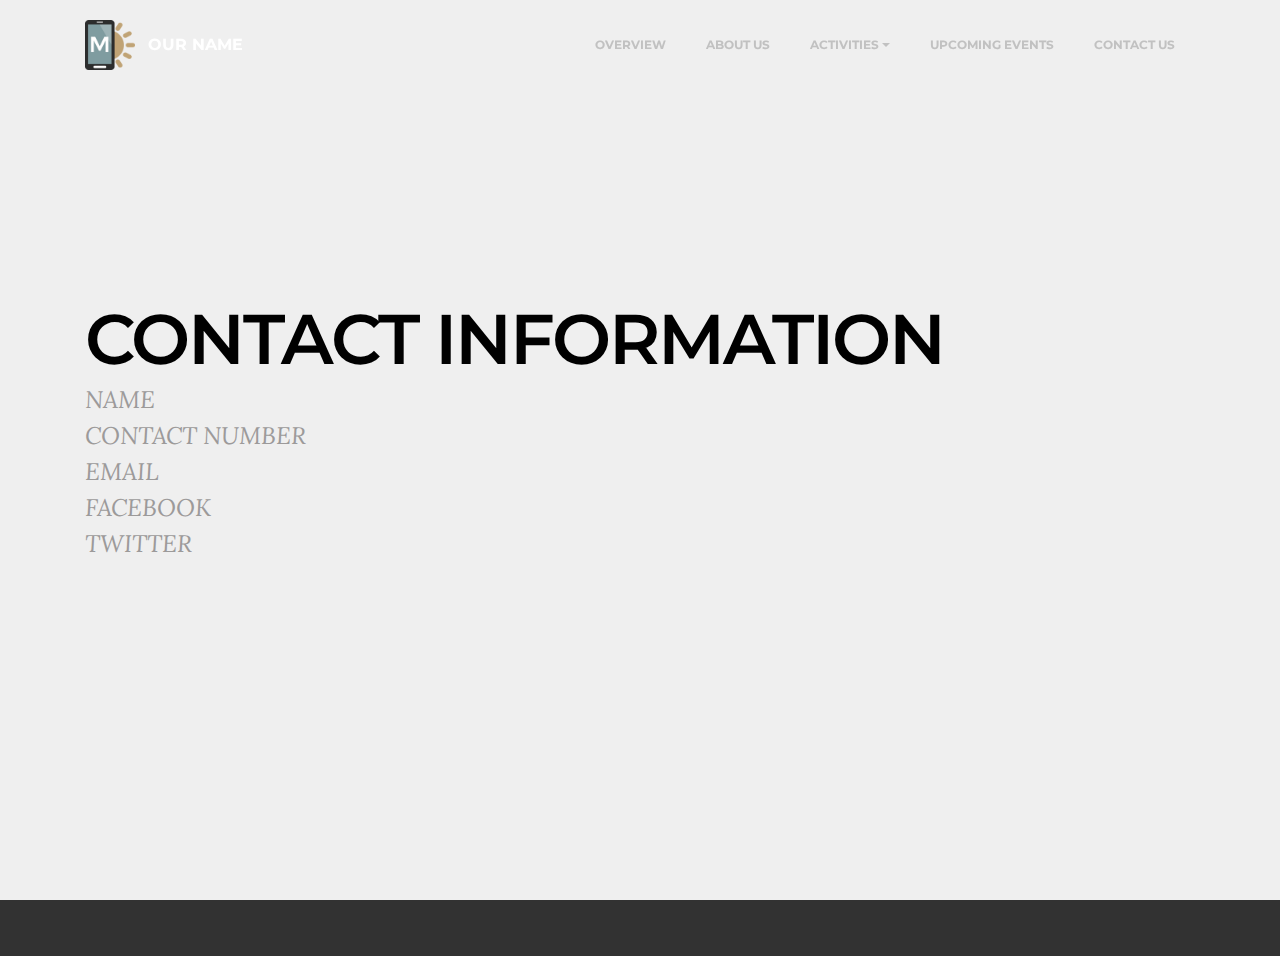
<file: contact.html>
<!DOCTYPE html>
<html>
<head>
  <!-- Site made with Mobirise Website Builder v3.12.1, https://mobirise.com -->
  <meta charset="UTF-8">
  <meta http-equiv="X-UA-Compatible" content="IE=edge">
  <meta name="generator" content="Mobirise v3.12.1, mobirise.com">
  <meta name="viewport" content="width=device-width, initial-scale=1">
  <link rel="shortcut icon" href="assets/images/logo.png" type="image/x-icon">
  <meta name="description" content="Website Maker Description">
  <title>Website Maker Title</title>
  <link rel="stylesheet" href="https://fonts.googleapis.com/css?family=Lora:400,700,400italic,700italic&amp;subset=latin">
  <link rel="stylesheet" href="https://fonts.googleapis.com/css?family=Montserrat:400,700">
  <link rel="stylesheet" href="https://fonts.googleapis.com/css?family=Raleway:100,100i,200,200i,300,300i,400,400i,500,500i,600,600i,700,700i,800,800i,900,900i">
  <link rel="stylesheet" href="assets/bootstrap-material-design-font/css/material.css">
  <link rel="stylesheet" href="assets/tether/tether.min.css">
  <link rel="stylesheet" href="assets/bootstrap/css/bootstrap.min.css">
  <link rel="stylesheet" href="assets/dropdown/css/style.css">
  <link rel="stylesheet" href="assets/animate.css/animate.min.css">
  <link rel="stylesheet" href="assets/theme/css/style.css">
  <link rel="stylesheet" href="assets/mobirise/css/mbr-additional.css" type="text/css">
  
  
  
</head>
<body>
<section id="menu-s">

    <nav class="navbar navbar-dropdown bg-color transparent navbar-fixed-top">
        <div class="container">

            <div class="mbr-table">
                <div class="mbr-table-cell">

                    <div class="navbar-brand">
                        <a href="https://mobirise.com" class="navbar-logo"><img src="assets/images/logo.png" alt="Mobirise"></a>
                        <a class="navbar-caption text-white" href="https://mobirise.com">OUR NAME</a>
                    </div>

                </div>
                <div class="mbr-table-cell">

                    <button class="navbar-toggler pull-xs-right hidden-md-up" type="button" data-toggle="collapse" data-target="#exCollapsingNavbar">
                        <div class="hamburger-icon"></div>
                    </button>

                    <ul class="nav-dropdown collapse pull-xs-right nav navbar-nav navbar-toggleable-sm" id="exCollapsingNavbar"><li class="nav-item dropdown"><a class="nav-link link" href="index.html">OVERVIEW</a></li><li class="nav-item"><a class="nav-link link" href="about.html">ABOUT US</a></li><li class="nav-item dropdown"><a class="nav-link link dropdown-toggle" data-toggle="dropdown-submenu" href="https://mobirise.com/" aria-expanded="false">ACTIVITIES</a><div class="dropdown-menu"><a class="dropdown-item" href="trekking.html">Treking</a><a class="dropdown-item" href="camping.html">Camping</a><a class="dropdown-item" href="biking.html">Biking<br></a></div></li><li class="nav-item dropdown"><a class="nav-link link" href="upcomingevents.html">UPCOMING EVENTS</a></li><li class="nav-item"><a class="nav-link link" href="contact.html">CONTACT US</a></li></ul>
                    <button hidden="" class="navbar-toggler navbar-close" type="button" data-toggle="collapse" data-target="#exCollapsingNavbar">
                        <div class="close-icon"></div>
                    </button>

                </div>
            </div>

        </div>
    </nav>

</section>

<section class="engine"><a rel="external" href="https://mobirise.com">Mobirise</a></section><section class="mbr-section mbr-section-hero mbr-section-full mbr-after-navbar" id="header5-u" style="background-color: rgb(239, 239, 239);">

    

    <div class="mbr-table-cell">

        <div class="container">
            <div class="row">
                <div class="mbr-section col-md-10">

                    <h1 class="mbr-section-title display-1">CONTACT INFORMATION</h1>
                    <p class="mbr-section-lead lead">NAME<br>CONTACT NUMBER<br>EMAIL<br>FACEBOOK<br>TWITTER</p>
                    
                </div>
            </div>
        </div>
    </div>

    

</section>

<footer class="mbr-small-footer mbr-section mbr-section-nopadding" id="footer1-t" style="background-color: rgb(50, 50, 50); padding-top: 1.75rem; padding-bottom: 1.75rem;">
    
    <div class="container">
        <p class="text-xs-center"></p>
    </div>
</footer>


  <script src="assets/web/assets/jquery/jquery.min.js"></script>
  <script src="assets/tether/tether.min.js"></script>
  <script src="assets/bootstrap/js/bootstrap.min.js"></script>
  <script src="assets/smooth-scroll/smooth-scroll.js"></script>
  <script src="assets/dropdown/js/script.min.js"></script>
  <script src="assets/touch-swipe/jquery.touch-swipe.min.js"></script>
  <script src="assets/viewport-checker/jquery.viewportchecker.js"></script>
  <script src="assets/theme/js/script.js"></script>
  
  
  <input name="animation" type="hidden">
  </body>
</html>
</file>
<file: assets/bootstrap-material-design-font/css/material.css>
@font-face {
  font-family: 'Material-Design-Icons';
  src: url('../fonts/Material-Design-Icons.eot?3ocs8m');
  src: url('../fonts/Material-Design-Icons.eot?#iefix3ocs8m') format('embedded-opentype'), url('../fonts/Material-Design-Icons.woff?3ocs8m') format('woff'), url('../fonts/Material-Design-Icons.ttf?3ocs8m') format('truetype'), url('../fonts/Material-Design-Icons.svg?3ocs8m#Material-Design-Icons') format('svg');
  font-weight: normal;
  font-style: normal;
}
[class^="mdi-"],
[class*="mdi-"] {
  speak: none;
  display: inline-block;
  font-style: normal;
  font-variant:normal;
  font-weight:normal;
  /*font-size:24px;*/
  line-height:1;
  font-family:'Material-Design-Icons' !important;
  text-rendering: auto;
  
  -webkit-font-smoothing: antialiased;
  -moz-osx-font-smoothing: grayscale;
  -webkit-transform: translate(0, 0);
      -ms-transform: translate(0, 0);
          transform: translate(0, 0);
}
[class^="mdi-"]:before,
[class*="mdi-"]:before {
  display: inline-block;
  speak: none;
  text-decoration: inherit;
}
[class^="mdi-"].pull-left,
[class*="mdi-"].pull-left {
  margin-right: .3em;
}
[class^="mdi-"].pull-right,
[class*="mdi-"].pull-right {
  margin-left: .3em;
}
[class^="mdi-"].mdi-lg:before,
[class*="mdi-"].mdi-lg:before,
[class^="mdi-"].mdi-lg:after,
[class*="mdi-"].mdi-lg:after {
  font-size: 1.33333333em;
  line-height: 0.75em;
  vertical-align: -15%;
}
[class^="mdi-"].mdi-2x:before,
[class*="mdi-"].mdi-2x:before,
[class^="mdi-"].mdi-2x:after,
[class*="mdi-"].mdi-2x:after {
  font-size: 2em;
}
[class^="mdi-"].mdi-3x:before,
[class*="mdi-"].mdi-3x:before,
[class^="mdi-"].mdi-3x:after,
[class*="mdi-"].mdi-3x:after {
  font-size: 3em;
}
[class^="mdi-"].mdi-4x:before,
[class*="mdi-"].mdi-4x:before,
[class^="mdi-"].mdi-4x:after,
[class*="mdi-"].mdi-4x:after {
  font-size: 4em;
}
[class^="mdi-"].mdi-5x:before,
[class*="mdi-"].mdi-5x:before,
[class^="mdi-"].mdi-5x:after,
[class*="mdi-"].mdi-5x:after {
  font-size: 5em;
}
[class^="mdi-device-signal-cellular-"]:after,
[class^="mdi-device-battery-"]:after,
[class^="mdi-device-battery-charging-"]:after,
[class^="mdi-device-signal-cellular-connected-no-internet-"]:after,
[class^="mdi-device-signal-wifi-"]:after,
[class^="mdi-device-signal-wifi-statusbar-not-connected"]:after,
.mdi-device-network-wifi:after {
  opacity: .3;
  position: absolute;
  left: 0;
  top: 0;
  z-index: 1;
  display: inline-block;
  speak: none;
  text-decoration: inherit;
}
[class^="mdi-device-signal-cellular-"]:after {
  content: "\e758";
}
[class^="mdi-device-battery-"]:after {
  content: "\e735";
}
[class^="mdi-device-battery-charging-"]:after {
  content: "\e733";
}
[class^="mdi-device-signal-cellular-connected-no-internet-"]:after {
  content: "\e75d";
}
[class^="mdi-device-signal-wifi-"]:after,
.mdi-device-network-wifi:after {
  content: "\e765";
}
[class^="mdi-device-signal-wifi-statusbasr-not-connected"]:after {
  content: "\e8f7";
}
.mdi-device-signal-cellular-off:after,
.mdi-device-signal-cellular-null:after,
.mdi-device-signal-cellular-no-sim:after,
.mdi-device-signal-wifi-off:after,
.mdi-device-signal-wifi-4-bar:after,
.mdi-device-signal-cellular-4-bar:after,
.mdi-device-battery-alert:after,
.mdi-device-signal-cellular-connected-no-internet-4-bar:after,
.mdi-device-battery-std:after,
.mdi-device-battery-full .mdi-device-battery-unknown:after {
  content: "";
}
.mdi-fw {
  width: 1.28571429em;
  text-align: center;
}
.mdi-ul {
  padding-left: 0;
  margin-left: 2.14285714em;
  list-style-type: none;
}
.mdi-ul > li {
  position: relative;
}
.mdi-li {
  position: absolute;
  left: -2.14285714em;
  width: 2.14285714em;
  top: 0.14285714em;
  text-align: center;
}
.mdi-li.mdi-lg {
  left: -1.85714286em;
}
.mdi-border {
  padding: .2em .25em .15em;
  border: solid 0.08em #eeeeee;
  border-radius: .1em;
}
.mdi-spin {
  -webkit-animation: mdi-spin 2s infinite linear;
  animation: mdi-spin 2s infinite linear;
  -webkit-transform-origin: 50% 50%;
  -ms-transform-origin: 50% 50%;
      transform-origin: 50% 50%;
}
.mdi-pulse {
  -webkit-animation: mdi-spin 1s steps(8) infinite;
  animation: mdi-spin 1s steps(8) infinite;
  -webkit-transform-origin: 50% 50%;
  -ms-transform-origin: 50% 50%;
      transform-origin: 50% 50%;
}
@-webkit-keyframes mdi-spin {
  0% {
    -webkit-transform: rotate(0deg);
    transform: rotate(0deg);
  }
  100% {
    -webkit-transform: rotate(359deg);
    transform: rotate(359deg);
  }
}
@keyframes mdi-spin {
  0% {
    -webkit-transform: rotate(0deg);
    transform: rotate(0deg);
  }
  100% {
    -webkit-transform: rotate(359deg);
    transform: rotate(359deg);
  }
}
.mdi-rotate-90 {
  filter: progid:DXImageTransform.Microsoft.BasicImage(rotation=1);
  -webkit-transform: rotate(90deg);
  -ms-transform: rotate(90deg);
  transform: rotate(90deg);
}
.mdi-rotate-180 {
  filter: progid:DXImageTransform.Microsoft.BasicImage(rotation=2);
  -webkit-transform: rotate(180deg);
  -ms-transform: rotate(180deg);
  transform: rotate(180deg);
}
.mdi-rotate-270 {
  filter: progid:DXImageTransform.Microsoft.BasicImage(rotation=3);
  -webkit-transform: rotate(270deg);
  -ms-transform: rotate(270deg);
  transform: rotate(270deg);
}
.mdi-flip-horizontal {
  filter: progid:DXImageTransform.Microsoft.BasicImage(rotation=0, mirror=1);
  -webkit-transform: scale(-1, 1);
  -ms-transform: scale(-1, 1);
  transform: scale(-1, 1);
}
.mdi-flip-vertical {
  filter: progid:DXImageTransform.Microsoft.BasicImage(rotation=2, mirror=1);
  -webkit-transform: scale(1, -1);
  -ms-transform: scale(1, -1);
  transform: scale(1, -1);
}
:root .mdi-rotate-90,
:root .mdi-rotate-180,
:root .mdi-rotate-270,
:root .mdi-flip-horizontal,
:root .mdi-flip-vertical {
  -webkit-filter: none;
          filter: none;
}
.mdi-stack {
  position: relative;
  display: inline-block;
  width: 2em;
  height: 2em;
  line-height: 2em;
  vertical-align: middle;
}
.mdi-stack-1x,
.mdi-stack-2x {
  position: absolute;
  left: 0;
  width: 100%;
  text-align: center;
}
.mdi-stack-1x {
  line-height: inherit;
}
.mdi-stack-2x {
  font-size: 2em;
}
.mdi-inverse {
  color: #ffffff;
}
/* Start Icons */
.mdi-action-3d-rotation:before {
  content: "\e600";
}
.mdi-action-accessibility:before {
  content: "\e601";
}
.mdi-action-account-balance-wallet:before {
  content: "\e602";
}
.mdi-action-account-balance:before {
  content: "\e603";
}
.mdi-action-account-box:before {
  content: "\e604";
}
.mdi-action-account-child:before {
  content: "\e605";
}
.mdi-action-account-circle:before {
  content: "\e606";
}
.mdi-action-add-shopping-cart:before {
  content: "\e607";
}
.mdi-action-alarm-add:before {
  content: "\e608";
}
.mdi-action-alarm-off:before {
  content: "\e609";
}
.mdi-action-alarm-on:before {
  content: "\e60a";
}
.mdi-action-alarm:before {
  content: "\e60b";
}
.mdi-action-android:before {
  content: "\e60c";
}
.mdi-action-announcement:before {
  content: "\e60d";
}
.mdi-action-aspect-ratio:before {
  content: "\e60e";
}
.mdi-action-assessment:before {
  content: "\e60f";
}
.mdi-action-assignment-ind:before {
  content: "\e610";
}
.mdi-action-assignment-late:before {
  content: "\e611";
}
.mdi-action-assignment-return:before {
  content: "\e612";
}
.mdi-action-assignment-returned:before {
  content: "\e613";
}
.mdi-action-assignment-turned-in:before {
  content: "\e614";
}
.mdi-action-assignment:before {
  content: "\e615";
}
.mdi-action-autorenew:before {
  content: "\e616";
}
.mdi-action-backup:before {
  content: "\e617";
}
.mdi-action-book:before {
  content: "\e618";
}
.mdi-action-bookmark-outline:before {
  content: "\e619";
}
.mdi-action-bookmark:before {
  content: "\e61a";
}
.mdi-action-bug-report:before {
  content: "\e61b";
}
.mdi-action-cached:before {
  content: "\e61c";
}
.mdi-action-check-circle:before {
  content: "\e61d";
}
.mdi-action-class:before {
  content: "\e61e";
}
.mdi-action-credit-card:before {
  content: "\e61f";
}
.mdi-action-dashboard:before {
  content: "\e620";
}
.mdi-action-delete:before {
  content: "\e621";
}
.mdi-action-description:before {
  content: "\e622";
}
.mdi-action-dns:before {
  content: "\e623";
}
.mdi-action-done-all:before {
  content: "\e624";
}
.mdi-action-done:before {
  content: "\e625";
}
.mdi-action-event:before {
  content: "\e626";
}
.mdi-action-exit-to-app:before {
  content: "\e627";
}
.mdi-action-explore:before {
  content: "\e628";
}
.mdi-action-extension:before {
  content: "\e629";
}
.mdi-action-face-unlock:before {
  content: "\e62a";
}
.mdi-action-favorite-outline:before {
  content: "\e62b";
}
.mdi-action-favorite:before {
  content: "\e62c";
}
.mdi-action-find-in-page:before {
  content: "\e62d";
}
.mdi-action-find-replace:before {
  content: "\e62e";
}
.mdi-action-flip-to-back:before {
  content: "\e62f";
}
.mdi-action-flip-to-front:before {
  content: "\e630";
}
.mdi-action-get-app:before {
  content: "\e631";
}
.mdi-action-grade:before {
  content: "\e632";
}
.mdi-action-group-work:before {
  content: "\e633";
}
.mdi-action-help:before {
  content: "\e634";
}
.mdi-action-highlight-remove:before {
  content: "\e635";
}
.mdi-action-history:before {
  content: "\e636";
}
.mdi-action-home:before {
  content: "\e637";
}
.mdi-action-https:before {
  content: "\e638";
}
.mdi-action-info-outline:before {
  content: "\e639";
}
.mdi-action-info:before {
  content: "\e63a";
}
.mdi-action-input:before {
  content: "\e63b";
}
.mdi-action-invert-colors:before {
  content: "\e63c";
}
.mdi-action-label-outline:before {
  content: "\e63d";
}
.mdi-action-label:before {
  content: "\e63e";
}
.mdi-action-language:before {
  content: "\e63f";
}
.mdi-action-launch:before {
  content: "\e640";
}
.mdi-action-list:before {
  content: "\e641";
}
.mdi-action-lock-open:before {
  content: "\e642";
}
.mdi-action-lock-outline:before {
  content: "\e643";
}
.mdi-action-lock:before {
  content: "\e644";
}
.mdi-action-loyalty:before {
  content: "\e645";
}
.mdi-action-markunread-mailbox:before {
  content: "\e646";
}
.mdi-action-note-add:before {
  content: "\e647";
}
.mdi-action-open-in-browser:before {
  content: "\e648";
}
.mdi-action-open-in-new:before {
  content: "\e649";
}
.mdi-action-open-with:before {
  content: "\e64a";
}
.mdi-action-pageview:before {
  content: "\e64b";
}
.mdi-action-payment:before {
  content: "\e64c";
}
.mdi-action-perm-camera-mic:before {
  content: "\e64d";
}
.mdi-action-perm-contact-cal:before {
  content: "\e64e";
}
.mdi-action-perm-data-setting:before {
  content: "\e64f";
}
.mdi-action-perm-device-info:before {
  content: "\e650";
}
.mdi-action-perm-identity:before {
  content: "\e651";
}
.mdi-action-perm-media:before {
  content: "\e652";
}
.mdi-action-perm-phone-msg:before {
  content: "\e653";
}
.mdi-action-perm-scan-wifi:before {
  content: "\e654";
}
.mdi-action-picture-in-picture:before {
  content: "\e655";
}
.mdi-action-polymer:before {
  content: "\e656";
}
.mdi-action-print:before {
  content: "\e657";
}
.mdi-action-query-builder:before {
  content: "\e658";
}
.mdi-action-question-answer:before {
  content: "\e659";
}
.mdi-action-receipt:before {
  content: "\e65a";
}
.mdi-action-redeem:before {
  content: "\e65b";
}
.mdi-action-reorder:before {
  content: "\e65c";
}
.mdi-action-report-problem:before {
  content: "\e65d";
}
.mdi-action-restore:before {
  content: "\e65e";
}
.mdi-action-room:before {
  content: "\e65f";
}
.mdi-action-schedule:before {
  content: "\e660";
}
.mdi-action-search:before {
  content: "\e661";
}
.mdi-action-settings-applications:before {
  content: "\e662";
}
.mdi-action-settings-backup-restore:before {
  content: "\e663";
}
.mdi-action-settings-bluetooth:before {
  content: "\e664";
}
.mdi-action-settings-cell:before {
  content: "\e665";
}
.mdi-action-settings-display:before {
  content: "\e666";
}
.mdi-action-settings-ethernet:before {
  content: "\e667";
}
.mdi-action-settings-input-antenna:before {
  content: "\e668";
}
.mdi-action-settings-input-component:before {
  content: "\e669";
}
.mdi-action-settings-input-composite:before {
  content: "\e66a";
}
.mdi-action-settings-input-hdmi:before {
  content: "\e66b";
}
.mdi-action-settings-input-svideo:before {
  content: "\e66c";
}
.mdi-action-settings-overscan:before {
  content: "\e66d";
}
.mdi-action-settings-phone:before {
  content: "\e66e";
}
.mdi-action-settings-power:before {
  content: "\e66f";
}
.mdi-action-settings-remote:before {
  content: "\e670";
}
.mdi-action-settings-voice:before {
  content: "\e671";
}
.mdi-action-settings:before {
  content: "\e672";
}
.mdi-action-shop-two:before {
  content: "\e673";
}
.mdi-action-shop:before {
  content: "\e674";
}
.mdi-action-shopping-basket:before {
  content: "\e675";
}
.mdi-action-shopping-cart:before {
  content: "\e676";
}
.mdi-action-speaker-notes:before {
  content: "\e677";
}
.mdi-action-spellcheck:before {
  content: "\e678";
}
.mdi-action-star-rate:before {
  content: "\e679";
}
.mdi-action-stars:before {
  content: "\e67a";
}
.mdi-action-store:before {
  content: "\e67b";
}
.mdi-action-subject:before {
  content: "\e67c";
}
.mdi-action-supervisor-account:before {
  content: "\e67d";
}
.mdi-action-swap-horiz:before {
  content: "\e67e";
}
.mdi-action-swap-vert-circle:before {
  content: "\e67f";
}
.mdi-action-swap-vert:before {
  content: "\e680";
}
.mdi-action-system-update-tv:before {
  content: "\e681";
}
.mdi-action-tab-unselected:before {
  content: "\e682";
}
.mdi-action-tab:before {
  content: "\e683";
}
.mdi-action-theaters:before {
  content: "\e684";
}
.mdi-action-thumb-down:before {
  content: "\e685";
}
.mdi-action-thumb-up:before {
  content: "\e686";
}
.mdi-action-thumbs-up-down:before {
  content: "\e687";
}
.mdi-action-toc:before {
  content: "\e688";
}
.mdi-action-today:before {
  content: "\e689";
}
.mdi-action-track-changes:before {
  content: "\e68a";
}
.mdi-action-translate:before {
  content: "\e68b";
}
.mdi-action-trending-down:before {
  content: "\e68c";
}
.mdi-action-trending-neutral:before {
  content: "\e68d";
}
.mdi-action-trending-up:before {
  content: "\e68e";
}
.mdi-action-turned-in-not:before {
  content: "\e68f";
}
.mdi-action-turned-in:before {
  content: "\e690";
}
.mdi-action-verified-user:before {
  content: "\e691";
}
.mdi-action-view-agenda:before {
  content: "\e692";
}
.mdi-action-view-array:before {
  content: "\e693";
}
.mdi-action-view-carousel:before {
  content: "\e694";
}
.mdi-action-view-column:before {
  content: "\e695";
}
.mdi-action-view-day:before {
  content: "\e696";
}
.mdi-action-view-headline:before {
  content: "\e697";
}
.mdi-action-view-list:before {
  content: "\e698";
}
.mdi-action-view-module:before {
  content: "\e699";
}
.mdi-action-view-quilt:before {
  content: "\e69a";
}
.mdi-action-view-stream:before {
  content: "\e69b";
}
.mdi-action-view-week:before {
  content: "\e69c";
}
.mdi-action-visibility-off:before {
  content: "\e69d";
}
.mdi-action-visibility:before {
  content: "\e69e";
}
.mdi-action-wallet-giftcard:before {
  content: "\e69f";
}
.mdi-action-wallet-membership:before {
  content: "\e6a0";
}
.mdi-action-wallet-travel:before {
  content: "\e6a1";
}
.mdi-action-work:before {
  content: "\e6a2";
}
.mdi-alert-error:before {
  content: "\e6a3";
}
.mdi-alert-warning:before {
  content: "\e6a4";
}
.mdi-av-album:before {
  content: "\e6a5";
}
.mdi-av-closed-caption:before {
  content: "\e6a6";
}
.mdi-av-equalizer:before {
  content: "\e6a7";
}
.mdi-av-explicit:before {
  content: "\e6a8";
}
.mdi-av-fast-forward:before {
  content: "\e6a9";
}
.mdi-av-fast-rewind:before {
  content: "\e6aa";
}
.mdi-av-games:before {
  content: "\e6ab";
}
.mdi-av-hearing:before {
  content: "\e6ac";
}
.mdi-av-high-quality:before {
  content: "\e6ad";
}
.mdi-av-loop:before {
  content: "\e6ae";
}
.mdi-av-mic-none:before {
  content: "\e6af";
}
.mdi-av-mic-off:before {
  content: "\e6b0";
}
.mdi-av-mic:before {
  content: "\e6b1";
}
.mdi-av-movie:before {
  content: "\e6b2";
}
.mdi-av-my-library-add:before {
  content: "\e6b3";
}
.mdi-av-my-library-books:before {
  content: "\e6b4";
}
.mdi-av-my-library-music:before {
  content: "\e6b5";
}
.mdi-av-new-releases:before {
  content: "\e6b6";
}
.mdi-av-not-interested:before {
  content: "\e6b7";
}
.mdi-av-pause-circle-fill:before {
  content: "\e6b8";
}
.mdi-av-pause-circle-outline:before {
  content: "\e6b9";
}
.mdi-av-pause:before {
  content: "\e6ba";
}
.mdi-av-play-arrow:before {
  content: "\e6bb";
}
.mdi-av-play-circle-fill:before {
  content: "\e6bc";
}
.mdi-av-play-circle-outline:before {
  content: "\e6bd";
}
.mdi-av-play-shopping-bag:before {
  content: "\e6be";
}
.mdi-av-playlist-add:before {
  content: "\e6bf";
}
.mdi-av-queue-music:before {
  content: "\e6c0";
}
.mdi-av-queue:before {
  content: "\e6c1";
}
.mdi-av-radio:before {
  content: "\e6c2";
}
.mdi-av-recent-actors:before {
  content: "\e6c3";
}
.mdi-av-repeat-one:before {
  content: "\e6c4";
}
.mdi-av-repeat:before {
  content: "\e6c5";
}
.mdi-av-replay:before {
  content: "\e6c6";
}
.mdi-av-shuffle:before {
  content: "\e6c7";
}
.mdi-av-skip-next:before {
  content: "\e6c8";
}
.mdi-av-skip-previous:before {
  content: "\e6c9";
}
.mdi-av-snooze:before {
  content: "\e6ca";
}
.mdi-av-stop:before {
  content: "\e6cb";
}
.mdi-av-subtitles:before {
  content: "\e6cc";
}
.mdi-av-surround-sound:before {
  content: "\e6cd";
}
.mdi-av-timer:before {
  content: "\e6ce";
}
.mdi-av-video-collection:before {
  content: "\e6cf";
}
.mdi-av-videocam-off:before {
  content: "\e6d0";
}
.mdi-av-videocam:before {
  content: "\e6d1";
}
.mdi-av-volume-down:before {
  content: "\e6d2";
}
.mdi-av-volume-mute:before {
  content: "\e6d3";
}
.mdi-av-volume-off:before {
  content: "\e6d4";
}
.mdi-av-volume-up:before {
  content: "\e6d5";
}
.mdi-av-web:before {
  content: "\e6d6";
}
.mdi-communication-business:before {
  content: "\e6d7";
}
.mdi-communication-call-end:before {
  content: "\e6d8";
}
.mdi-communication-call-made:before {
  content: "\e6d9";
}
.mdi-communication-call-merge:before {
  content: "\e6da";
}
.mdi-communication-call-missed:before {
  content: "\e6db";
}
.mdi-communication-call-received:before {
  content: "\e6dc";
}
.mdi-communication-call-split:before {
  content: "\e6dd";
}
.mdi-communication-call:before {
  content: "\e6de";
}
.mdi-communication-chat:before {
  content: "\e6df";
}
.mdi-communication-clear-all:before {
  content: "\e6e0";
}
.mdi-communication-comment:before {
  content: "\e6e1";
}
.mdi-communication-contacts:before {
  content: "\e6e2";
}
.mdi-communication-dialer-sip:before {
  content: "\e6e3";
}
.mdi-communication-dialpad:before {
  content: "\e6e4";
}
.mdi-communication-dnd-on:before {
  content: "\e6e5";
}
.mdi-communication-email:before {
  content: "\e6e6";
}
.mdi-communication-forum:before {
  content: "\e6e7";
}
.mdi-communication-import-export:before {
  content: "\e6e8";
}
.mdi-communication-invert-colors-off:before {
  content: "\e6e9";
}
.mdi-communication-invert-colors-on:before {
  content: "\e6ea";
}
.mdi-communication-live-help:before {
  content: "\e6eb";
}
.mdi-communication-location-off:before {
  content: "\e6ec";
}
.mdi-communication-location-on:before {
  content: "\e6ed";
}
.mdi-communication-message:before {
  content: "\e6ee";
}
.mdi-communication-messenger:before {
  content: "\e6ef";
}
.mdi-communication-no-sim:before {
  content: "\e6f0";
}
.mdi-communication-phone:before {
  content: "\e6f1";
}
.mdi-communication-portable-wifi-off:before {
  content: "\e6f2";
}
.mdi-communication-quick-contacts-dialer:before {
  content: "\e6f3";
}
.mdi-communication-quick-contacts-mail:before {
  content: "\e6f4";
}
.mdi-communication-ring-volume:before {
  content: "\e6f5";
}
.mdi-communication-stay-current-landscape:before {
  content: "\e6f6";
}
.mdi-communication-stay-current-portrait:before {
  content: "\e6f7";
}
.mdi-communication-stay-primary-landscape:before {
  content: "\e6f8";
}
.mdi-communication-stay-primary-portrait:before {
  content: "\e6f9";
}
.mdi-communication-swap-calls:before {
  content: "\e6fa";
}
.mdi-communication-textsms:before {
  content: "\e6fb";
}
.mdi-communication-voicemail:before {
  content: "\e6fc";
}
.mdi-communication-vpn-key:before {
  content: "\e6fd";
}
.mdi-content-add-box:before {
  content: "\e6fe";
}
.mdi-content-add-circle-outline:before {
  content: "\e6ff";
}
.mdi-content-add-circle:before {
  content: "\e700";
}
.mdi-content-add:before {
  content: "\e701";
}
.mdi-content-archive:before {
  content: "\e702";
}
.mdi-content-backspace:before {
  content: "\e703";
}
.mdi-content-block:before {
  content: "\e704";
}
.mdi-content-clear:before {
  content: "\e705";
}
.mdi-content-content-copy:before {
  content: "\e706";
}
.mdi-content-content-cut:before {
  content: "\e707";
}
.mdi-content-content-paste:before {
  content: "\e708";
}
.mdi-content-create:before {
  content: "\e709";
}
.mdi-content-drafts:before {
  content: "\e70a";
}
.mdi-content-filter-list:before {
  content: "\e70b";
}
.mdi-content-flag:before {
  content: "\e70c";
}
.mdi-content-forward:before {
  content: "\e70d";
}
.mdi-content-gesture:before {
  content: "\e70e";
}
.mdi-content-inbox:before {
  content: "\e70f";
}
.mdi-content-link:before {
  content: "\e710";
}
.mdi-content-mail:before {
  content: "\e711";
}
.mdi-content-markunread:before {
  content: "\e712";
}
.mdi-content-redo:before {
  content: "\e713";
}
.mdi-content-remove-circle-outline:before {
  content: "\e714";
}
.mdi-content-remove-circle:before {
  content: "\e715";
}
.mdi-content-remove:before {
  content: "\e716";
}
.mdi-content-reply-all:before {
  content: "\e717";
}
.mdi-content-reply:before {
  content: "\e718";
}
.mdi-content-report:before {
  content: "\e719";
}
.mdi-content-save:before {
  content: "\e71a";
}
.mdi-content-select-all:before {
  content: "\e71b";
}
.mdi-content-send:before {
  content: "\e71c";
}
.mdi-content-sort:before {
  content: "\e71d";
}
.mdi-content-text-format:before {
  content: "\e71e";
}
.mdi-content-undo:before {
  content: "\e71f";
}
.mdi-editor-attach-file:before {
  content: "\e776";
}
.mdi-editor-attach-money:before {
  content: "\e777";
}
.mdi-editor-border-all:before {
  content: "\e778";
}
.mdi-editor-border-bottom:before {
  content: "\e779";
}
.mdi-editor-border-clear:before {
  content: "\e77a";
}
.mdi-editor-border-color:before {
  content: "\e77b";
}
.mdi-editor-border-horizontal:before {
  content: "\e77c";
}
.mdi-editor-border-inner:before {
  content: "\e77d";
}
.mdi-editor-border-left:before {
  content: "\e77e";
}
.mdi-editor-border-outer:before {
  content: "\e77f";
}
.mdi-editor-border-right:before {
  content: "\e780";
}
.mdi-editor-border-style:before {
  content: "\e781";
}
.mdi-editor-border-top:before {
  content: "\e782";
}
.mdi-editor-border-vertical:before {
  content: "\e783";
}
.mdi-editor-format-align-center:before {
  content: "\e784";
}
.mdi-editor-format-align-justify:before {
  content: "\e785";
}
.mdi-editor-format-align-left:before {
  content: "\e786";
}
.mdi-editor-format-align-right:before {
  content: "\e787";
}
.mdi-editor-format-bold:before {
  content: "\e788";
}
.mdi-editor-format-clear:before {
  content: "\e789";
}
.mdi-editor-format-color-fill:before {
  content: "\e78a";
}
.mdi-editor-format-color-reset:before {
  content: "\e78b";
}
.mdi-editor-format-color-text:before {
  content: "\e78c";
}
.mdi-editor-format-indent-decrease:before {
  content: "\e78d";
}
.mdi-editor-format-indent-increase:before {
  content: "\e78e";
}
.mdi-editor-format-italic:before {
  content: "\e78f";
}
.mdi-editor-format-line-spacing:before {
  content: "\e790";
}
.mdi-editor-format-list-bulleted:before {
  content: "\e791";
}
.mdi-editor-format-list-numbered:before {
  content: "\e792";
}
.mdi-editor-format-paint:before {
  content: "\e793";
}
.mdi-editor-format-quote:before {
  content: "\e794";
}
.mdi-editor-format-size:before {
  content: "\e795";
}
.mdi-editor-format-strikethrough:before {
  content: "\e796";
}
.mdi-editor-format-textdirection-l-to-r:before {
  content: "\e797";
}
.mdi-editor-format-textdirection-r-to-l:before {
  content: "\e798";
}
.mdi-editor-format-underline:before {
  content: "\e799";
}
.mdi-editor-functions:before {
  content: "\e79a";
}
.mdi-editor-insert-chart:before {
  content: "\e79b";
}
.mdi-editor-insert-comment:before {
  content: "\e79c";
}
.mdi-editor-insert-drive-file:before {
  content: "\e79d";
}
.mdi-editor-insert-emoticon:before {
  content: "\e79e";
}
.mdi-editor-insert-invitation:before {
  content: "\e79f";
}
.mdi-editor-insert-link:before {
  content: "\e7a0";
}
.mdi-editor-insert-photo:before {
  content: "\e7a1";
}
.mdi-editor-merge-type:before {
  content: "\e7a2";
}
.mdi-editor-mode-comment:before {
  content: "\e7a3";
}
.mdi-editor-mode-edit:before {
  content: "\e7a4";
}
.mdi-editor-publish:before {
  content: "\e7a5";
}
.mdi-editor-vertical-align-bottom:before {
  content: "\e7a6";
}
.mdi-editor-vertical-align-center:before {
  content: "\e7a7";
}
.mdi-editor-vertical-align-top:before {
  content: "\e7a8";
}
.mdi-editor-wrap-text:before {
  content: "\e7a9";
}
.mdi-file-attachment:before {
  content: "\e7aa";
}
.mdi-file-cloud-circle:before {
  content: "\e7ab";
}
.mdi-file-cloud-done:before {
  content: "\e7ac";
}
.mdi-file-cloud-download:before {
  content: "\e7ad";
}
.mdi-file-cloud-off:before {
  content: "\e7ae";
}
.mdi-file-cloud-queue:before {
  content: "\e7af";
}
.mdi-file-cloud-upload:before {
  content: "\e7b0";
}
.mdi-file-cloud:before {
  content: "\e7b1";
}
.mdi-file-file-download:before {
  content: "\e7b2";
}
.mdi-file-file-upload:before {
  content: "\e7b3";
}
.mdi-file-folder-open:before {
  content: "\e7b4";
}
.mdi-file-folder-shared:before {
  content: "\e7b5";
}
.mdi-file-folder:before {
  content: "\e7b6";
}
.mdi-device-access-alarm:before {
  content: "\e720";
}
.mdi-device-access-alarms:before {
  content: "\e721";
}
.mdi-device-access-time:before {
  content: "\e722";
}
.mdi-device-add-alarm:before {
  content: "\e723";
}
.mdi-device-airplanemode-off:before {
  content: "\e724";
}
.mdi-device-airplanemode-on:before {
  content: "\e725";
}
.mdi-device-battery-20:before {
  content: "\e726";
}
.mdi-device-battery-30:before {
  content: "\e727";
}
.mdi-device-battery-50:before {
  content: "\e728";
}
.mdi-device-battery-60:before {
  content: "\e729";
}
.mdi-device-battery-80:before {
  content: "\e72a";
}
.mdi-device-battery-90:before {
  content: "\e72b";
}
.mdi-device-battery-alert:before {
  content: "\e72c";
}
.mdi-device-battery-charging-20:before {
  content: "\e72d";
}
.mdi-device-battery-charging-30:before {
  content: "\e72e";
}
.mdi-device-battery-charging-50:before {
  content: "\e72f";
}
.mdi-device-battery-charging-60:before {
  content: "\e730";
}
.mdi-device-battery-charging-80:before {
  content: "\e731";
}
.mdi-device-battery-charging-90:before {
  content: "\e732";
}
.mdi-device-battery-charging-full:before {
  content: "\e733";
}
.mdi-device-battery-full:before {
  content: "\e734";
}
.mdi-device-battery-std:before {
  content: "\e735";
}
.mdi-device-battery-unknown:before {
  content: "\e736";
}
.mdi-device-bluetooth-connected:before {
  content: "\e737";
}
.mdi-device-bluetooth-disabled:before {
  content: "\e738";
}
.mdi-device-bluetooth-searching:before {
  content: "\e739";
}
.mdi-device-bluetooth:before {
  content: "\e73a";
}
.mdi-device-brightness-auto:before {
  content: "\e73b";
}
.mdi-device-brightness-high:before {
  content: "\e73c";
}
.mdi-device-brightness-low:before {
  content: "\e73d";
}
.mdi-device-brightness-medium:before {
  content: "\e73e";
}
.mdi-device-data-usage:before {
  content: "\e73f";
}
.mdi-device-developer-mode:before {
  content: "\e740";
}
.mdi-device-devices:before {
  content: "\e741";
}
.mdi-device-dvr:before {
  content: "\e742";
}
.mdi-device-gps-fixed:before {
  content: "\e743";
}
.mdi-device-gps-not-fixed:before {
  content: "\e744";
}
.mdi-device-gps-off:before {
  content: "\e745";
}
.mdi-device-location-disabled:before {
  content: "\e746";
}
.mdi-device-location-searching:before {
  content: "\e747";
}
.mdi-device-multitrack-audio:before {
  content: "\e748";
}
.mdi-device-network-cell:before {
  content: "\e749";
}
.mdi-device-network-wifi:before {
  content: "\e74a";
}
.mdi-device-nfc:before {
  content: "\e74b";
}
.mdi-device-now-wallpaper:before {
  content: "\e74c";
}
.mdi-device-now-widgets:before {
  content: "\e74d";
}
.mdi-device-screen-lock-landscape:before {
  content: "\e74e";
}
.mdi-device-screen-lock-portrait:before {
  content: "\e74f";
}
.mdi-device-screen-lock-rotation:before {
  content: "\e750";
}
.mdi-device-screen-rotation:before {
  content: "\e751";
}
.mdi-device-sd-storage:before {
  content: "\e752";
}
.mdi-device-settings-system-daydream:before {
  content: "\e753";
}
.mdi-device-signal-cellular-0-bar:before {
  content: "\e754";
}
.mdi-device-signal-cellular-1-bar:before {
  content: "\e755";
}
.mdi-device-signal-cellular-2-bar:before {
  content: "\e756";
}
.mdi-device-signal-cellular-3-bar:before {
  content: "\e757";
}
.mdi-device-signal-cellular-4-bar:before {
  content: "\e758";
}
.mdi-signal-wifi-statusbar-connected-no-internet-after:before {
  content: "\e8f6";
}
.mdi-device-signal-cellular-connected-no-internet-0-bar:before {
  content: "\e759";
}
.mdi-device-signal-cellular-connected-no-internet-1-bar:before {
  content: "\e75a";
}
.mdi-device-signal-cellular-connected-no-internet-2-bar:before {
  content: "\e75b";
}
.mdi-device-signal-cellular-connected-no-internet-3-bar:before {
  content: "\e75c";
}
.mdi-device-signal-cellular-connected-no-internet-4-bar:before {
  content: "\e75d";
}
.mdi-device-signal-cellular-no-sim:before {
  content: "\e75e";
}
.mdi-device-signal-cellular-null:before {
  content: "\e75f";
}
.mdi-device-signal-cellular-off:before {
  content: "\e760";
}
.mdi-device-signal-wifi-0-bar:before {
  content: "\e761";
}
.mdi-device-signal-wifi-1-bar:before {
  content: "\e762";
}
.mdi-device-signal-wifi-2-bar:before {
  content: "\e763";
}
.mdi-device-signal-wifi-3-bar:before {
  content: "\e764";
}
.mdi-device-signal-wifi-4-bar:before {
  content: "\e765";
}
.mdi-device-signal-wifi-off:before {
  content: "\e766";
}
.mdi-device-signal-wifi-statusbar-1-bar:before {
  content: "\e767";
}
.mdi-device-signal-wifi-statusbar-2-bar:before {
  content: "\e768";
}
.mdi-device-signal-wifi-statusbar-3-bar:before {
  content: "\e769";
}
.mdi-device-signal-wifi-statusbar-4-bar:before {
  content: "\e76a";
}
.mdi-device-signal-wifi-statusbar-connected-no-internet-:before {
  content: "\e76b";
}
.mdi-device-signal-wifi-statusbar-connected-no-internet:before {
  content: "\e76f";
}
.mdi-device-signal-wifi-statusbar-connected-no-internet-2:before {
  content: "\e76c";
}
.mdi-device-signal-wifi-statusbar-connected-no-internet-3:before {
  content: "\e76d";
}
.mdi-device-signal-wifi-statusbar-connected-no-internet-4:before {
  content: "\e76e";
}
.mdi-signal-wifi-statusbar-not-connected-after:before {
  content: "\e8f7";
}
.mdi-device-signal-wifi-statusbar-not-connected:before {
  content: "\e770";
}
.mdi-device-signal-wifi-statusbar-null:before {
  content: "\e771";
}
.mdi-device-storage:before {
  content: "\e772";
}
.mdi-device-usb:before {
  content: "\e773";
}
.mdi-device-wifi-lock:before {
  content: "\e774";
}
.mdi-device-wifi-tethering:before {
  content: "\e775";
}
.mdi-hardware-cast-connected:before {
  content: "\e7b7";
}
.mdi-hardware-cast:before {
  content: "\e7b8";
}
.mdi-hardware-computer:before {
  content: "\e7b9";
}
.mdi-hardware-desktop-mac:before {
  content: "\e7ba";
}
.mdi-hardware-desktop-windows:before {
  content: "\e7bb";
}
.mdi-hardware-dock:before {
  content: "\e7bc";
}
.mdi-hardware-gamepad:before {
  content: "\e7bd";
}
.mdi-hardware-headset-mic:before {
  content: "\e7be";
}
.mdi-hardware-headset:before {
  content: "\e7bf";
}
.mdi-hardware-keyboard-alt:before {
  content: "\e7c0";
}
.mdi-hardware-keyboard-arrow-down:before {
  content: "\e7c1";
}
.mdi-hardware-keyboard-arrow-left:before {
  content: "\e7c2";
}
.mdi-hardware-keyboard-arrow-right:before {
  content: "\e7c3";
}
.mdi-hardware-keyboard-arrow-up:before {
  content: "\e7c4";
}
.mdi-hardware-keyboard-backspace:before {
  content: "\e7c5";
}
.mdi-hardware-keyboard-capslock:before {
  content: "\e7c6";
}
.mdi-hardware-keyboard-control:before {
  content: "\e7c7";
}
.mdi-hardware-keyboard-hide:before {
  content: "\e7c8";
}
.mdi-hardware-keyboard-return:before {
  content: "\e7c9";
}
.mdi-hardware-keyboard-tab:before {
  content: "\e7ca";
}
.mdi-hardware-keyboard-voice:before {
  content: "\e7cb";
}
.mdi-hardware-keyboard:before {
  content: "\e7cc";
}
.mdi-hardware-laptop-chromebook:before {
  content: "\e7cd";
}
.mdi-hardware-laptop-mac:before {
  content: "\e7ce";
}
.mdi-hardware-laptop-windows:before {
  content: "\e7cf";
}
.mdi-hardware-laptop:before {
  content: "\e7d0";
}
.mdi-hardware-memory:before {
  content: "\e7d1";
}
.mdi-hardware-mouse:before {
  content: "\e7d2";
}
.mdi-hardware-phone-android:before {
  content: "\e7d3";
}
.mdi-hardware-phone-iphone:before {
  content: "\e7d4";
}
.mdi-hardware-phonelink-off:before {
  content: "\e7d5";
}
.mdi-hardware-phonelink:before {
  content: "\e7d6";
}
.mdi-hardware-security:before {
  content: "\e7d7";
}
.mdi-hardware-sim-card:before {
  content: "\e7d8";
}
.mdi-hardware-smartphone:before {
  content: "\e7d9";
}
.mdi-hardware-speaker:before {
  content: "\e7da";
}
.mdi-hardware-tablet-android:before {
  content: "\e7db";
}
.mdi-hardware-tablet-mac:before {
  content: "\e7dc";
}
.mdi-hardware-tablet:before {
  content: "\e7dd";
}
.mdi-hardware-tv:before {
  content: "\e7de";
}
.mdi-hardware-watch:before {
  content: "\e7df";
}
.mdi-image-add-to-photos:before {
  content: "\e7e0";
}
.mdi-image-adjust:before {
  content: "\e7e1";
}
.mdi-image-assistant-photo:before {
  content: "\e7e2";
}
.mdi-image-audiotrack:before {
  content: "\e7e3";
}
.mdi-image-blur-circular:before {
  content: "\e7e4";
}
.mdi-image-blur-linear:before {
  content: "\e7e5";
}
.mdi-image-blur-off:before {
  content: "\e7e6";
}
.mdi-image-blur-on:before {
  content: "\e7e7";
}
.mdi-image-brightness-1:before {
  content: "\e7e8";
}
.mdi-image-brightness-2:before {
  content: "\e7e9";
}
.mdi-image-brightness-3:before {
  content: "\e7ea";
}
.mdi-image-brightness-4:before {
  content: "\e7eb";
}
.mdi-image-brightness-5:before {
  content: "\e7ec";
}
.mdi-image-brightness-6:before {
  content: "\e7ed";
}
.mdi-image-brightness-7:before {
  content: "\e7ee";
}
.mdi-image-brush:before {
  content: "\e7ef";
}
.mdi-image-camera-alt:before {
  content: "\e7f0";
}
.mdi-image-camera-front:before {
  content: "\e7f1";
}
.mdi-image-camera-rear:before {
  content: "\e7f2";
}
.mdi-image-camera-roll:before {
  content: "\e7f3";
}
.mdi-image-camera:before {
  content: "\e7f4";
}
.mdi-image-center-focus-strong:before {
  content: "\e7f5";
}
.mdi-image-center-focus-weak:before {
  content: "\e7f6";
}
.mdi-image-collections:before {
  content: "\e7f7";
}
.mdi-image-color-lens:before {
  content: "\e7f8";
}
.mdi-image-colorize:before {
  content: "\e7f9";
}
.mdi-image-compare:before {
  content: "\e7fa";
}
.mdi-image-control-point-duplicate:before {
  content: "\e7fb";
}
.mdi-image-control-point:before {
  content: "\e7fc";
}
.mdi-image-crop-3-2:before {
  content: "\e7fd";
}
.mdi-image-crop-5-4:before {
  content: "\e7fe";
}
.mdi-image-crop-7-5:before {
  content: "\e7ff";
}
.mdi-image-crop-16-9:before {
  content: "\e800";
}
.mdi-image-crop-din:before {
  content: "\e801";
}
.mdi-image-crop-free:before {
  content: "\e802";
}
.mdi-image-crop-landscape:before {
  content: "\e803";
}
.mdi-image-crop-original:before {
  content: "\e804";
}
.mdi-image-crop-portrait:before {
  content: "\e805";
}
.mdi-image-crop-square:before {
  content: "\e806";
}
.mdi-image-crop:before {
  content: "\e807";
}
.mdi-image-dehaze:before {
  content: "\e808";
}
.mdi-image-details:before {
  content: "\e809";
}
.mdi-image-edit:before {
  content: "\e80a";
}
.mdi-image-exposure-minus-1:before {
  content: "\e80b";
}
.mdi-image-exposure-minus-2:before {
  content: "\e80c";
}
.mdi-image-exposure-plus-1:before {
  content: "\e80d";
}
.mdi-image-exposure-plus-2:before {
  content: "\e80e";
}
.mdi-image-exposure-zero:before {
  content: "\e80f";
}
.mdi-image-exposure:before {
  content: "\e810";
}
.mdi-image-filter-1:before {
  content: "\e811";
}
.mdi-image-filter-2:before {
  content: "\e812";
}
.mdi-image-filter-3:before {
  content: "\e813";
}
.mdi-image-filter-4:before {
  content: "\e814";
}
.mdi-image-filter-5:before {
  content: "\e815";
}
.mdi-image-filter-6:before {
  content: "\e816";
}
.mdi-image-filter-7:before {
  content: "\e817";
}
.mdi-image-filter-8:before {
  content: "\e818";
}
.mdi-image-filter-9-plus:before {
  content: "\e819";
}
.mdi-image-filter-9:before {
  content: "\e81a";
}
.mdi-image-filter-b-and-w:before {
  content: "\e81b";
}
.mdi-image-filter-center-focus:before {
  content: "\e81c";
}
.mdi-image-filter-drama:before {
  content: "\e81d";
}
.mdi-image-filter-frames:before {
  content: "\e81e";
}
.mdi-image-filter-hdr:before {
  content: "\e81f";
}
.mdi-image-filter-none:before {
  content: "\e820";
}
.mdi-image-filter-tilt-shift:before {
  content: "\e821";
}
.mdi-image-filter-vintage:before {
  content: "\e822";
}
.mdi-image-filter:before {
  content: "\e823";
}
.mdi-image-flare:before {
  content: "\e824";
}
.mdi-image-flash-auto:before {
  content: "\e825";
}
.mdi-image-flash-off:before {
  content: "\e826";
}
.mdi-image-flash-on:before {
  content: "\e827";
}
.mdi-image-flip:before {
  content: "\e828";
}
.mdi-image-gradient:before {
  content: "\e829";
}
.mdi-image-grain:before {
  content: "\e82a";
}
.mdi-image-grid-off:before {
  content: "\e82b";
}
.mdi-image-grid-on:before {
  content: "\e82c";
}
.mdi-image-hdr-off:before {
  content: "\e82d";
}
.mdi-image-hdr-on:before {
  content: "\e82e";
}
.mdi-image-hdr-strong:before {
  content: "\e82f";
}
.mdi-image-hdr-weak:before {
  content: "\e830";
}
.mdi-image-healing:before {
  content: "\e831";
}
.mdi-image-image-aspect-ratio:before {
  content: "\e832";
}
.mdi-image-image:before {
  content: "\e833";
}
.mdi-image-iso:before {
  content: "\e834";
}
.mdi-image-landscape:before {
  content: "\e835";
}
.mdi-image-leak-add:before {
  content: "\e836";
}
.mdi-image-leak-remove:before {
  content: "\e837";
}
.mdi-image-lens:before {
  content: "\e838";
}
.mdi-image-looks-3:before {
  content: "\e839";
}
.mdi-image-looks-4:before {
  content: "\e83a";
}
.mdi-image-looks-5:before {
  content: "\e83b";
}
.mdi-image-looks-6:before {
  content: "\e83c";
}
.mdi-image-looks-one:before {
  content: "\e83d";
}
.mdi-image-looks-two:before {
  content: "\e83e";
}
.mdi-image-looks:before {
  content: "\e83f";
}
.mdi-image-loupe:before {
  content: "\e840";
}
.mdi-image-movie-creation:before {
  content: "\e841";
}
.mdi-image-nature-people:before {
  content: "\e842";
}
.mdi-image-nature:before {
  content: "\e843";
}
.mdi-image-navigate-before:before {
  content: "\e844";
}
.mdi-image-navigate-next:before {
  content: "\e845";
}
.mdi-image-palette:before {
  content: "\e846";
}
.mdi-image-panorama-fisheye:before {
  content: "\e847";
}
.mdi-image-panorama-horizontal:before {
  content: "\e848";
}
.mdi-image-panorama-vertical:before {
  content: "\e849";
}
.mdi-image-panorama-wide-angle:before {
  content: "\e84a";
}
.mdi-image-panorama:before {
  content: "\e84b";
}
.mdi-image-photo-album:before {
  content: "\e84c";
}
.mdi-image-photo-camera:before {
  content: "\e84d";
}
.mdi-image-photo-library:before {
  content: "\e84e";
}
.mdi-image-photo:before {
  content: "\e84f";
}
.mdi-image-portrait:before {
  content: "\e850";
}
.mdi-image-remove-red-eye:before {
  content: "\e851";
}
.mdi-image-rotate-left:before {
  content: "\e852";
}
.mdi-image-rotate-right:before {
  content: "\e853";
}
.mdi-image-slideshow:before {
  content: "\e854";
}
.mdi-image-straighten:before {
  content: "\e855";
}
.mdi-image-style:before {
  content: "\e856";
}
.mdi-image-switch-camera:before {
  content: "\e857";
}
.mdi-image-switch-video:before {
  content: "\e858";
}
.mdi-image-tag-faces:before {
  content: "\e859";
}
.mdi-image-texture:before {
  content: "\e85a";
}
.mdi-image-timelapse:before {
  content: "\e85b";
}
.mdi-image-timer-3:before {
  content: "\e85c";
}
.mdi-image-timer-10:before {
  content: "\e85d";
}
.mdi-image-timer-auto:before {
  content: "\e85e";
}
.mdi-image-timer-off:before {
  content: "\e85f";
}
.mdi-image-timer:before {
  content: "\e860";
}
.mdi-image-tonality:before {
  content: "\e861";
}
.mdi-image-transform:before {
  content: "\e862";
}
.mdi-image-tune:before {
  content: "\e863";
}
.mdi-image-wb-auto:before {
  content: "\e864";
}
.mdi-image-wb-cloudy:before {
  content: "\e865";
}
.mdi-image-wb-incandescent:before {
  content: "\e866";
}
.mdi-image-wb-irradescent:before {
  content: "\e867";
}
.mdi-image-wb-sunny:before {
  content: "\e868";
}
.mdi-maps-beenhere:before {
  content: "\e869";
}
.mdi-maps-directions-bike:before {
  content: "\e86a";
}
.mdi-maps-directions-bus:before {
  content: "\e86b";
}
.mdi-maps-directions-car:before {
  content: "\e86c";
}
.mdi-maps-directions-ferry:before {
  content: "\e86d";
}
.mdi-maps-directions-subway:before {
  content: "\e86e";
}
.mdi-maps-directions-train:before {
  content: "\e86f";
}
.mdi-maps-directions-transit:before {
  content: "\e870";
}
.mdi-maps-directions-walk:before {
  content: "\e871";
}
.mdi-maps-directions:before {
  content: "\e872";
}
.mdi-maps-flight:before {
  content: "\e873";
}
.mdi-maps-hotel:before {
  content: "\e874";
}
.mdi-maps-layers-clear:before {
  content: "\e875";
}
.mdi-maps-layers:before {
  content: "\e876";
}
.mdi-maps-local-airport:before {
  content: "\e877";
}
.mdi-maps-local-atm:before {
  content: "\e878";
}
.mdi-maps-local-attraction:before {
  content: "\e879";
}
.mdi-maps-local-bar:before {
  content: "\e87a";
}
.mdi-maps-local-cafe:before {
  content: "\e87b";
}
.mdi-maps-local-car-wash:before {
  content: "\e87c";
}
.mdi-maps-local-convenience-store:before {
  content: "\e87d";
}
.mdi-maps-local-drink:before {
  content: "\e87e";
}
.mdi-maps-local-florist:before {
  content: "\e87f";
}
.mdi-maps-local-gas-station:before {
  content: "\e880";
}
.mdi-maps-local-grocery-store:before {
  content: "\e881";
}
.mdi-maps-local-hospital:before {
  content: "\e882";
}
.mdi-maps-local-hotel:before {
  content: "\e883";
}
.mdi-maps-local-laundry-service:before {
  content: "\e884";
}
.mdi-maps-local-library:before {
  content: "\e885";
}
.mdi-maps-local-mall:before {
  content: "\e886";
}
.mdi-maps-local-movies:before {
  content: "\e887";
}
.mdi-maps-local-offer:before {
  content: "\e888";
}
.mdi-maps-local-parking:before {
  content: "\e889";
}
.mdi-maps-local-pharmacy:before {
  content: "\e88a";
}
.mdi-maps-local-phone:before {
  content: "\e88b";
}
.mdi-maps-local-pizza:before {
  content: "\e88c";
}
.mdi-maps-local-play:before {
  content: "\e88d";
}
.mdi-maps-local-post-office:before {
  content: "\e88e";
}
.mdi-maps-local-print-shop:before {
  content: "\e88f";
}
.mdi-maps-local-restaurant:before {
  content: "\e890";
}
.mdi-maps-local-see:before {
  content: "\e891";
}
.mdi-maps-local-shipping:before {
  content: "\e892";
}
.mdi-maps-local-taxi:before {
  content: "\e893";
}
.mdi-maps-location-history:before {
  content: "\e894";
}
.mdi-maps-map:before {
  content: "\e895";
}
.mdi-maps-my-location:before {
  content: "\e896";
}
.mdi-maps-navigation:before {
  content: "\e897";
}
.mdi-maps-pin-drop:before {
  content: "\e898";
}
.mdi-maps-place:before {
  content: "\e899";
}
.mdi-maps-rate-review:before {
  content: "\e89a";
}
.mdi-maps-restaurant-menu:before {
  content: "\e89b";
}
.mdi-maps-satellite:before {
  content: "\e89c";
}
.mdi-maps-store-mall-directory:before {
  content: "\e89d";
}
.mdi-maps-terrain:before {
  content: "\e89e";
}
.mdi-maps-traffic:before {
  content: "\e89f";
}
.mdi-navigation-apps:before {
  content: "\e8a0";
}
.mdi-navigation-arrow-back:before {
  content: "\e8a1";
}
.mdi-navigation-arrow-drop-down-circle:before {
  content: "\e8a2";
}
.mdi-navigation-arrow-drop-down:before {
  content: "\e8a3";
}
.mdi-navigation-arrow-drop-up:before {
  content: "\e8a4";
}
.mdi-navigation-arrow-forward:before {
  content: "\e8a5";
}
.mdi-navigation-cancel:before {
  content: "\e8a6";
}
.mdi-navigation-check:before {
  content: "\e8a7";
}
.mdi-navigation-chevron-left:before {
  content: "\e8a8";
}
.mdi-navigation-chevron-right:before {
  content: "\e8a9";
}
.mdi-navigation-close:before {
  content: "\e8aa";
}
.mdi-navigation-expand-less:before {
  content: "\e8ab";
}
.mdi-navigation-expand-more:before {
  content: "\e8ac";
}
.mdi-navigation-fullscreen-exit:before {
  content: "\e8ad";
}
.mdi-navigation-fullscreen:before {
  content: "\e8ae";
}
.mdi-navigation-menu:before {
  content: "\e8af";
}
.mdi-navigation-more-horiz:before {
  content: "\e8b0";
}
.mdi-navigation-more-vert:before {
  content: "\e8b1";
}
.mdi-navigation-refresh:before {
  content: "\e8b2";
}
.mdi-navigation-unfold-less:before {
  content: "\e8b3";
}
.mdi-navigation-unfold-more:before {
  content: "\e8b4";
}
.mdi-notification-adb:before {
  content: "\e8b5";
}
.mdi-notification-bluetooth-audio:before {
  content: "\e8b6";
}
.mdi-notification-disc-full:before {
  content: "\e8b7";
}
.mdi-notification-dnd-forwardslash:before {
  content: "\e8b8";
}
.mdi-notification-do-not-disturb:before {
  content: "\e8b9";
}
.mdi-notification-drive-eta:before {
  content: "\e8ba";
}
.mdi-notification-event-available:before {
  content: "\e8bb";
}
.mdi-notification-event-busy:before {
  content: "\e8bc";
}
.mdi-notification-event-note:before {
  content: "\e8bd";
}
.mdi-notification-folder-special:before {
  content: "\e8be";
}
.mdi-notification-mms:before {
  content: "\e8bf";
}
.mdi-notification-more:before {
  content: "\e8c0";
}
.mdi-notification-network-locked:before {
  content: "\e8c1";
}
.mdi-notification-phone-bluetooth-speaker:before {
  content: "\e8c2";
}
.mdi-notification-phone-forwarded:before {
  content: "\e8c3";
}
.mdi-notification-phone-in-talk:before {
  content: "\e8c4";
}
.mdi-notification-phone-locked:before {
  content: "\e8c5";
}
.mdi-notification-phone-missed:before {
  content: "\e8c6";
}
.mdi-notification-phone-paused:before {
  content: "\e8c7";
}
.mdi-notification-play-download:before {
  content: "\e8c8";
}
.mdi-notification-play-install:before {
  content: "\e8c9";
}
.mdi-notification-sd-card:before {
  content: "\e8ca";
}
.mdi-notification-sim-card-alert:before {
  content: "\e8cb";
}
.mdi-notification-sms-failed:before {
  content: "\e8cc";
}
.mdi-notification-sms:before {
  content: "\e8cd";
}
.mdi-notification-sync-disabled:before {
  content: "\e8ce";
}
.mdi-notification-sync-problem:before {
  content: "\e8cf";
}
.mdi-notification-sync:before {
  content: "\e8d0";
}
.mdi-notification-system-update:before {
  content: "\e8d1";
}
.mdi-notification-tap-and-play:before {
  content: "\e8d2";
}
.mdi-notification-time-to-leave:before {
  content: "\e8d3";
}
.mdi-notification-vibration:before {
  content: "\e8d4";
}
.mdi-notification-voice-chat:before {
  content: "\e8d5";
}
.mdi-notification-vpn-lock:before {
  content: "\e8d6";
}
.mdi-social-cake:before {
  content: "\e8d7";
}
.mdi-social-domain:before {
  content: "\e8d8";
}
.mdi-social-group-add:before {
  content: "\e8d9";
}
.mdi-social-group:before {
  content: "\e8da";
}
.mdi-social-location-city:before {
  content: "\e8db";
}
.mdi-social-mood:before {
  content: "\e8dc";
}
.mdi-social-notifications-none:before {
  content: "\e8dd";
}
.mdi-social-notifications-off:before {
  content: "\e8de";
}
.mdi-social-notifications-on:before {
  content: "\e8df";
}
.mdi-social-notifications-paused:before {
  content: "\e8e0";
}
.mdi-social-notifications:before {
  content: "\e8e1";
}
.mdi-social-pages:before {
  content: "\e8e2";
}
.mdi-social-party-mode:before {
  content: "\e8e3";
}
.mdi-social-people-outline:before {
  content: "\e8e4";
}
.mdi-social-people:before {
  content: "\e8e5";
}
.mdi-social-person-add:before {
  content: "\e8e6";
}
.mdi-social-person-outline:before {
  content: "\e8e7";
}
.mdi-social-person:before {
  content: "\e8e8";
}
.mdi-social-plus-one:before {
  content: "\e8e9";
}
.mdi-social-poll:before {
  content: "\e8ea";
}
.mdi-social-public:before {
  content: "\e8eb";
}
.mdi-social-school:before {
  content: "\e8ec";
}
.mdi-social-share:before {
  content: "\e8ed";
}
.mdi-social-whatshot:before {
  content: "\e8ee";
}
.mdi-toggle-check-box-outline-blank:before {
  content: "\e8ef";
}
.mdi-toggle-check-box:before {
  content: "\e8f0";
}
.mdi-toggle-radio-button-off:before {
  content: "\e8f1";
}
.mdi-toggle-radio-button-on:before {
  content: "\e8f2";
}
.mdi-toggle-star-half:before {
  content: "\e8f3";
}
.mdi-toggle-star-outline:before {
  content: "\e8f4";
}
.mdi-toggle-star:before {
  content: "\e8f5";
}
</file>
<file: assets/dropdown/css/style.css>
.navbar-dropdown {
  left: 0;
  padding: 0;
  position: absolute;
  right: 0;
  top: 0;
  transition: all 0.45s ease;
  z-index: 1030; }
  .navbar-dropdown .navbar-brand {
    float: none;
    font-size: 0;
    padding: 1.25rem 0;
    position: relative;
    transition: padding 0.25s ease;
    white-space: nowrap; }
    .navbar-dropdown .navbar-brand::before {
      content: "";
      display: inline-block;
      height: 100%;
      vertical-align: middle; }
  .navbar-dropdown .navbar-logo,
  .navbar-dropdown .navbar-caption {
    display: inline-block;
    vertical-align: middle; }
  .navbar-dropdown .navbar-logo {
    margin-right: 0.8rem;
    transition: margin 0.3s ease-in-out; }
    .navbar-dropdown .navbar-logo img {
      height: 3.125rem;
      transition: all 0.3s ease-in-out; }
  .navbar-dropdown .mbr-table-cell {
    height: 5.625rem; }
  .navbar-dropdown .navbar-caption {
    font-family: "Montserrat";
    font-size: 1rem;
    font-weight: 700;
    white-space: normal; }
    .navbar-dropdown .navbar-caption, .navbar-dropdown .navbar-caption:hover {
      color: inherit;
      text-decoration: none; }
  .navbar-dropdown.navbar-fixed-top {
    position: fixed; }
  .navbar-dropdown.bg-color.transparent {
    background: none !important; }
  .navbar-dropdown.navbar-short .navbar-brand {
    padding: 0.625rem 0; }
  .navbar-dropdown.navbar-short .navbar-logo {
    margin-right: 0.5rem; }
    .navbar-dropdown.navbar-short .navbar-logo img {
      height: 2.375rem; }
  .navbar-dropdown.navbar-short .mbr-table-cell {
    height: 3.625rem; }
  .navbar-dropdown .navbar-close {
    left: 0.6875rem;
    position: fixed;
    top: 0.75rem;
    z-index: 1000; }
  .navbar-dropdown.opened {
    background: none !important; }
    .navbar-dropdown.opened .navbar-brand,
    .navbar-dropdown.opened .navbar-toggler {
      display: none; }
  .navbar-dropdown .hamburger-icon {
    content: "";
    width: 16px;
    -webkit-box-shadow: 0 -6px 0 1px,0 0 0 1px,0 6px 0 1px;
    -moz-box-shadow: 0 -6px 0 1px,0 0 0 1px,0 6px 0 1px;
    box-shadow: 0 -6px 0 1px,0 0 0 1px,0 6px 0 1px; }
  .navbar-dropdown .close-icon {
    position: relative;
    width: 21px;
    height: 21px;
    overflow: hidden; }
    .navbar-dropdown .close-icon::before, .navbar-dropdown .close-icon::after {
      content: '';
      position: absolute;
      height: 2px;
      width: 100%;
      top: 50%;
      left: 0;
      margin-top: -1px; }
    .navbar-dropdown .close-icon::before {
      transform: rotate(45deg);
      -ms-transform: rotate(45deg);
      -webkit-transform: rotate(45deg); }
    .navbar-dropdown .close-icon::after {
      transform: rotate(-45deg);
      -ms-transform: rotate(-45deg);
      -webkit-transform: rotate(-45deg); }

.dropdown-menu .dropdown-toggle[data-toggle="dropdown-submenu"]::after {
  border-bottom: 0.35em solid transparent;
  border-left: 0.35em solid;
  border-right: 0;
  border-top: 0.35em solid transparent;
  margin-left: 0.3rem; }

.dropdown-menu .dropdown-item:focus {
  outline: 0; }

.nav-dropdown {
  display: table !important;
  font-family: "Montserrat";
  font-size: 0.75rem;
  font-weight: 700;
  height: auto !important; }
  .nav-dropdown .nav-item {
    display: table-cell;
    float: none;
    vertical-align: middle; }
  .nav-dropdown .nav-btn {
    padding-left: 1rem; }
  .nav-dropdown .link {
    margin: 1.667em;
    padding: 0;
    transition: color .2s ease-in-out; }
    .nav-dropdown .link.dropdown-toggle {
      margin-right: 2.583em; }
      .nav-dropdown .link.dropdown-toggle::after {
        margin-left: .25rem;
        border-top: 0.35em solid;
        border-right: 0.35em solid transparent;
        border-left: 0.35em solid transparent;
        border-bottom: 0; }
      .nav-dropdown .link.dropdown-toggle::after {
        display: block;
        margin-top: -0.1667em;
        position: absolute;
        right: 1.3333em;
        top: 50%; }
      .nav-dropdown .link.dropdown-toggle[aria-expanded="true"] {
        margin: 0;
        padding: 1.667em 2.583em 1.667em 1.667em; }
  .nav-dropdown .link::after,
  .nav-dropdown .dropdown-item::after {
    color: inherit; }
  .nav-dropdown .btn {
    font-size: 0.75rem;
    font-weight: 700;
    letter-spacing: 0;
    margin-bottom: 0;
    padding-left: 1.25rem;
    padding-right: 1.25rem; }
  .nav-dropdown .dropdown-menu {
    border-radius: 0;
    border: 0;
    left: 0;
    margin: 0;
    padding-bottom: 1.25rem;
    padding-top: 1.25rem; }
  .nav-dropdown .dropdown-submenu {
    left: 100%;
    margin-left: 0.125rem;
    margin-top: -1.25rem;
    top: 0; }
  .nav-dropdown .dropdown-item {
    font-size: 0.8125rem;
    font-weight: 500;
    line-height: 2;
    padding: 0.3846em 4.615em 0.3846em 1.5385em;
    position: relative;
    transition: color .2s ease-in-out, background-color .2s ease-in-out; }
    .nav-dropdown .dropdown-item::after {
      margin-top: -0.3077em;
      position: absolute;
      right: 1.1538em;
      top: 50%; }
    .nav-dropdown .dropdown-item:focus, .nav-dropdown .dropdown-item:hover {
      background: none; }

@media (max-width: 767px) {
  .nav-dropdown.navbar-toggleable-sm {
    bottom: 0;
    display: none;
    left: 0;
    overflow-x: hidden;
    position: fixed;
    top: 0;
    transform: translateX(-100%);
    -ms-transform: translateX(-100%);
    -webkit-transform: translateX(-100%);
    width: 18.75rem;
    z-index: 999; } }
.nav-dropdown.navbar-toggleable-xl {
  bottom: 0;
  display: none;
  left: 0;
  overflow-x: hidden;
  position: fixed;
  top: 0;
  transform: translateX(-100%);
  -ms-transform: translateX(-100%);
  -webkit-transform: translateX(-100%);
  width: 18.75rem;
  z-index: 999; }

.nav-dropdown-sm {
  display: block !important;
  overflow-x: hidden;
  overflow: auto;
  padding-top: 3.875rem; }
  .nav-dropdown-sm::after {
    content: "";
    display: block;
    height: 3rem;
    width: 100%; }
  .nav-dropdown-sm.collapse.in ~ .navbar-close {
    display: block !important; }
  .nav-dropdown-sm.collapsing, .nav-dropdown-sm.collapse.in {
    transform: translateX(0);
    -ms-transform: translateX(0);
    -webkit-transform: translateX(0);
    transition: all 0.25s ease-out;
    -webkit-transition: all 0.25s ease-out; }
  .nav-dropdown-sm.collapsing[aria-expanded="false"] {
    transform: translateX(-100%);
    -ms-transform: translateX(-100%);
    -webkit-transform: translateX(-100%); }
  .nav-dropdown-sm .nav-item {
    display: block;
    margin-left: 0 !important;
    padding-left: 0; }
  .nav-dropdown-sm .link,
  .nav-dropdown-sm .dropdown-item {
    border-top: 1px dotted rgba(255, 255, 255, 0.1);
    font-size: 0.8125rem;
    line-height: 1.6;
    margin: 0 !important;
    padding: 0.875rem 2.4rem 0.875rem 1.5625rem !important;
    position: relative;
    white-space: normal; }
    .nav-dropdown-sm .link:focus, .nav-dropdown-sm .link:hover,
    .nav-dropdown-sm .dropdown-item:focus,
    .nav-dropdown-sm .dropdown-item:hover {
      background: rgba(0, 0, 0, 0.2) !important; }
  .nav-dropdown-sm .nav-btn {
    position: relative;
    padding: 1.5625rem 1.5625rem 0 1.5625rem; }
    .nav-dropdown-sm .nav-btn::before {
      border-top: 1px dotted rgba(255, 255, 255, 0.1);
      content: "";
      left: 0;
      position: absolute;
      top: 0;
      width: 100%; }
    .nav-dropdown-sm .nav-btn + .nav-btn {
      padding-top: 0.625rem; }
      .nav-dropdown-sm .nav-btn + .nav-btn::before {
        display: none; }
  .nav-dropdown-sm .btn {
    padding: 0.625rem 0; }
  .nav-dropdown-sm .dropdown-toggle::after {
    position: absolute;
    right: 1.25rem;
    top: 50%;
    margin-top: -0.154em; }
  .nav-dropdown-sm .dropdown-toggle[data-toggle="dropdown-submenu"]::after {
    margin-left: .25rem;
    border-top: 0.35em solid;
    border-right: 0.35em solid transparent;
    border-left: 0.35em solid transparent;
    border-bottom: 0; }
  .nav-dropdown-sm .dropdown-toggle[data-toggle="dropdown-submenu"][aria-expanded="true"]::after {
    border-top: 0;
    border-right: 0.35em solid transparent;
    border-left: 0.35em solid transparent;
    border-bottom: 0.35em solid; }
  .nav-dropdown-sm .dropdown-menu {
    margin: 0;
    padding: 0;
    position: relative;
    top: 0;
    left: 0;
    width: 100%;
    border: 0;
    float: none;
    border-radius: 0;
    background: none; }

.is-builder .nav-dropdown.collapsing {
  transition: none !important; }

/*# sourceMappingURL=style.css.map */
</file>
<file: assets/mobirise/css/mbr-additional.css>
@import url(https://fonts.googleapis.com/css?family=Montserrat:400,700);
@import url(https://fonts.googleapis.com/css?family=Lora:400,700);
@import url(https://fonts.googleapis.com/css?family=Raleway:400,300,700);



body,
input,
textarea,
.mbr-company .list-group-text {
  font-family: 'Raleway', sans-serif;
}
.mbr-footer-content li,
.mbr-footer .mbr-contacts li {
  font-family: 'Raleway', sans-serif;
}
.btn,
.alert,
h1,
h2,
h3,
h4,
h5,
h6,
.h1,
.h2,
.h3,
.h4,
.h5,
.h6,
.display-1,
.display-2,
.display-3,
.display-4,
.mbr-figure .mbr-figure-caption,
.mbr-gallery-title,
.mbr-map [data-state-details],
.mbr-price {
  font-family: 'Montserrat', sans-serif;
}
.mbr-footer-content h1,
.mbr-footer .mbr-contacts h1,
.mbr-footer-content h2,
.mbr-footer .mbr-contacts h2,
.mbr-footer-content h3,
.mbr-footer .mbr-contacts h3,
.mbr-footer-content h4,
.mbr-footer .mbr-contacts h4,
.mbr-footer-content p strong,
.mbr-footer .mbr-contacts p strong,
.mbr-footer-content strong,
.mbr-footer .mbr-contacts strong {
  font-family: 'Montserrat', sans-serif;
}
.btn {
  border-radius: 1.6em;
}
.mbr-subscribe .btn {
  border-radius: 1.6em !important;
}
.btn-sm,
.lead a,
.lead blockquote,
.mbr-section-subtitle,
.mbr-section-hero .mbr-section-lead,
.mbr-cards .card-subtitle,
.mbr-testimonial .card-block {
  font-family: 'Lora', serif;
}
.mbr-author-name {
  font-family: 'Montserrat', sans-serif;
}
.mbr-author-desc {
  font-family: 'Lora', serif;
}
.mbr-plan-title {
  font-family: 'Montserrat', sans-serif;
}
.mbr-plan-subtitle,
.mbr-plan-price-desc {
  font-family: 'Lora', serif;
}
.bg-primary {
  background-color: #c0a375 !important;
}
.bg-success {
  background-color: #90a878 !important;
}
.bg-info {
  background-color: #7e9b9f !important;
}
.bg-warning {
  background-color: #f3c649 !important;
}
.bg-danger {
  background-color: #f28281 !important;
}
.btn-primary {
  background-color: #c0a375;
  border-color: #c0a375;
  color: #ffffff;
}
.btn-primary:hover,
.btn-primary:focus,
.btn-primary.focus,
.btn-primary:active,
.btn-primary.active {
  color: #ffffff;
  background-color: #a07e49;
  border-color: #a07e49;
}
.btn-primary.disabled,
.btn-primary:disabled {
  color: #ffffff !important;
  background-color: #a07e49 !important;
  border-color: #a07e49 !important;
}
.btn-secondary {
  background-color: #bfcecb;
  border-color: #bfcecb;
  color: #ffffff;
}
.btn-secondary:hover,
.btn-secondary:focus,
.btn-secondary.focus,
.btn-secondary:active,
.btn-secondary.active {
  color: #ffffff;
  background-color: #94ada8;
  border-color: #94ada8;
}
.btn-secondary.disabled,
.btn-secondary:disabled {
  color: #ffffff !important;
  background-color: #94ada8 !important;
  border-color: #94ada8 !important;
}
.btn-info {
  background-color: #7e9b9f;
  border-color: #7e9b9f;
  color: #ffffff;
}
.btn-info:hover,
.btn-info:focus,
.btn-info.focus,
.btn-info:active,
.btn-info.active {
  color: #ffffff;
  background-color: #597478;
  border-color: #597478;
}
.btn-info.disabled,
.btn-info:disabled {
  color: #ffffff !important;
  background-color: #597478 !important;
  border-color: #597478 !important;
}
.btn-success {
  background-color: #90a878;
  border-color: #90a878;
  color: #ffffff;
}
.btn-success:hover,
.btn-success:focus,
.btn-success.focus,
.btn-success:active,
.btn-success.active {
  color: #ffffff;
  background-color: #6a8153;
  border-color: #6a8153;
}
.btn-success.disabled,
.btn-success:disabled {
  color: #ffffff !important;
  background-color: #6a8153 !important;
  border-color: #6a8153 !important;
}
.btn-warning {
  background-color: #f3c649;
  border-color: #f3c649;
  color: #ffffff;
}
.btn-warning:hover,
.btn-warning:focus,
.btn-warning.focus,
.btn-warning:active,
.btn-warning.active {
  color: #ffffff;
  background-color: #e1a90f;
  border-color: #e1a90f;
}
.btn-warning.disabled,
.btn-warning:disabled {
  color: #ffffff !important;
  background-color: #e1a90f !important;
  border-color: #e1a90f !important;
}
.btn-danger {
  background-color: #f28281;
  border-color: #f28281;
  color: #ffffff;
}
.btn-danger:hover,
.btn-danger:focus,
.btn-danger.focus,
.btn-danger:active,
.btn-danger.active {
  color: #ffffff;
  background-color: #eb3d3c;
  border-color: #eb3d3c;
}
.btn-danger.disabled,
.btn-danger:disabled {
  color: #ffffff !important;
  background-color: #eb3d3c !important;
  border-color: #eb3d3c !important;
}
.btn-primary-outline {
  background: none;
  border-color: #8e7041;
  color: #8e7041;
}
.btn-primary-outline:hover,
.btn-primary-outline:focus,
.btn-primary-outline.focus,
.btn-primary-outline:active,
.btn-primary-outline.active {
  color: #ffffff;
  background-color: #c0a375;
  border-color: #c0a375;
}
.btn-primary-outline.disabled,
.btn-primary-outline:disabled {
  color: #ffffff !important;
  background-color: #c0a375 !important;
  border-color: #c0a375 !important;
}
.btn-secondary-outline {
  background: none;
  border-color: #85a29c;
  color: #85a29c;
}
.btn-secondary-outline:hover,
.btn-secondary-outline:focus,
.btn-secondary-outline.focus,
.btn-secondary-outline:active,
.btn-secondary-outline.active {
  color: #ffffff;
  background-color: #bfcecb;
  border-color: #bfcecb;
}
.btn-secondary-outline.disabled,
.btn-secondary-outline:disabled {
  color: #ffffff !important;
  background-color: #bfcecb !important;
  border-color: #bfcecb !important;
}
.btn-info-outline {
  background: none;
  border-color: #4e6669;
  color: #4e6669;
}
.btn-info-outline:hover,
.btn-info-outline:focus,
.btn-info-outline.focus,
.btn-info-outline:active,
.btn-info-outline.active {
  color: #ffffff;
  background-color: #7e9b9f;
  border-color: #7e9b9f;
}
.btn-info-outline.disabled,
.btn-info-outline:disabled {
  color: #ffffff !important;
  background-color: #7e9b9f !important;
  border-color: #7e9b9f !important;
}
.btn-success-outline {
  background: none;
  border-color: #5d7149;
  color: #5d7149;
}
.btn-success-outline:hover,
.btn-success-outline:focus,
.btn-success-outline.focus,
.btn-success-outline:active,
.btn-success-outline.active {
  color: #ffffff;
  background-color: #90a878;
  border-color: #90a878;
}
.btn-success-outline.disabled,
.btn-success-outline:disabled {
  color: #ffffff !important;
  background-color: #90a878 !important;
  border-color: #90a878 !important;
}
.btn-warning-outline {
  background: none;
  border-color: #c9970d;
  color: #c9970d;
}
.btn-warning-outline:hover,
.btn-warning-outline:focus,
.btn-warning-outline.focus,
.btn-warning-outline:active,
.btn-warning-outline.active {
  color: #ffffff;
  background-color: #f3c649;
  border-color: #f3c649;
}
.btn-warning-outline.disabled,
.btn-warning-outline:disabled {
  color: #ffffff !important;
  background-color: #f3c649 !important;
  border-color: #f3c649 !important;
}
.btn-danger-outline {
  background: none;
  border-color: #e82625;
  color: #e82625;
}
.btn-danger-outline:hover,
.btn-danger-outline:focus,
.btn-danger-outline.focus,
.btn-danger-outline:active,
.btn-danger-outline.active {
  color: #ffffff;
  background-color: #f28281;
  border-color: #f28281;
}
.btn-danger-outline.disabled,
.btn-danger-outline:disabled {
  color: #ffffff !important;
  background-color: #f28281 !important;
  border-color: #f28281 !important;
}
.text-primary {
  color: #c0a375 !important;
}
.text-success {
  color: #90a878 !important;
}
.text-info {
  color: #7e9b9f !important;
}
.text-warning {
  color: #f3c649 !important;
}
.text-danger {
  color: #f28281 !important;
}
.alert-success {
  background-color: #90a878;
}
.alert-info {
  background-color: #7e9b9f;
}
.alert-warning {
  background-color: #f3c649;
}
.alert-danger {
  background-color: #f28281;
}
.btn-social {
  border-color: #c0a375;
}
.btn-social:hover {
  background: #c0a375;
}
.mbr-company .list-group-item.active .list-group-text {
  color: #c0a375;
}
.mbr-footer p a,
.mbr-footer ul a {
  color: #c0a375;
}
.mbr-footer-content li::before,
.mbr-footer .mbr-contacts li::before {
  background: #c0a375;
}
.mbr-footer-content li a:hover,
.mbr-footer .mbr-contacts li a:hover {
  color: #c0a375;
}
.lead a,
.lead a:hover {
  color: #c0a375;
}
.lead blockquote {
  border-color: #c0a375;
}
.mbr-plan-header.bg-primary .mbr-plan-subtitle,
.mbr-plan-header.bg-primary .mbr-plan-price-desc {
  color: #e8ddcd;
}
.mbr-plan-header.bg-success .mbr-plan-subtitle,
.mbr-plan-header.bg-success .mbr-plan-price-desc {
  color: #d0dac6;
}
.mbr-plan-header.bg-info .mbr-plan-subtitle,
.mbr-plan-header.bg-info .mbr-plan-price-desc {
  color: #c7d4d5;
}
.mbr-plan-header.bg-warning .mbr-plan-subtitle,
.mbr-plan-header.bg-warning .mbr-plan-price-desc {
  color: #ffffff;
}
.mbr-plan-header.bg-danger .mbr-plan-subtitle,
.mbr-plan-header.bg-danger .mbr-plan-price-desc {
  color: #ffffff;
}
.mbr-small-footer a,
.mbr-gallery-filter li:hover {
  color: #c0a375;
}
.scrollToTop_wraper {
  opacity: 0 !important;
}
#menu-0 .hide-buttons .nav-btn {
  display: none !important;
}
#menu-0 .navbar-caption {
  color: #ffffff;
}
#menu-0 .navbar-toggler {
  color: #c1c1c1;
}
#menu-0 .link,
#menu-0 .dropdown-item {
  color: #c1c1c1;
}
#menu-0 .link {
  font-size: 0.75rem;
}
#menu-0 .dropdown-item,
#menu-0 .nav-dropdown-sm .link {
  font-size: 0.812rem;
}
#menu-0 .link:hover,
#menu-0 .dropdown-item:hover,
#menu-0 .link:focus,
#menu-0 .dropdown-item:focus {
  color: #c0a375;
}
#menu-0 .link[aria-expanded="true"],
#menu-0 .dropdown-menu {
  background: #0e0e0e;
}
#menu-0 .nav-dropdown-sm .link:focus,
#menu-0 .nav-dropdown-sm .link:hover,
#menu-0 .nav-dropdown-sm .dropdown-item:focus,
#menu-0 .nav-dropdown-sm .dropdown-item:hover {
  background: #202020!important;
}
#menu-0 .navbar,
#menu-0 .nav-dropdown-sm,
#menu-0 .nav-dropdown-sm .link[aria-expanded="true"],
#menu-0 .nav-dropdown-sm .dropdown-menu {
  background: #282828;
}
#menu-0 .bg-color.transparent .link {
  color: #c1c1c1;
  transition: none;
}
#menu-0 .bg-color.transparent.opened .link {
  transition: color 0.2s ease-in-out;
}
#menu-0 .bg-color.transparent.opened .link:hover,
#menu-0 .bg-color.transparent.opened .link:focus {
  color: #c0a375;
}
#menu-0 .link[aria-expanded="true"],
#menu-0 .dropdown-item[aria-expanded="true"] {
  color: #c0a375!important;
}
#menu-0.mbr-navbar--stuck .mbr-navbar__section {
  background: #2c2c2c;
}
#menu-0 .mbr-navbar__hamburger {
  color: #ffffff;
}
#menu-0 .close-icon::before,
#menu-0 .close-icon::after {
  background-color: #c1c1c1;
}
#menu-f .hide-buttons .nav-btn {
  display: none !important;
}
#menu-f .navbar-caption {
  color: #ffffff;
}
#menu-f .navbar-toggler {
  color: #c1c1c1;
}
#menu-f .link,
#menu-f .dropdown-item {
  color: #c1c1c1;
}
#menu-f .link {
  font-size: 0.75rem;
}
#menu-f .dropdown-item,
#menu-f .nav-dropdown-sm .link {
  font-size: 0.812rem;
}
#menu-f .link:hover,
#menu-f .dropdown-item:hover,
#menu-f .link:focus,
#menu-f .dropdown-item:focus {
  color: #c0a375;
}
#menu-f .link[aria-expanded="true"],
#menu-f .dropdown-menu {
  background: #0e0e0e;
}
#menu-f .nav-dropdown-sm .link:focus,
#menu-f .nav-dropdown-sm .link:hover,
#menu-f .nav-dropdown-sm .dropdown-item:focus,
#menu-f .nav-dropdown-sm .dropdown-item:hover {
  background: #202020!important;
}
#menu-f .navbar,
#menu-f .nav-dropdown-sm,
#menu-f .nav-dropdown-sm .link[aria-expanded="true"],
#menu-f .nav-dropdown-sm .dropdown-menu {
  background: #282828;
}
#menu-f .bg-color.transparent .link {
  color: #c1c1c1;
  transition: none;
}
#menu-f .bg-color.transparent.opened .link {
  transition: color 0.2s ease-in-out;
}
#menu-f .bg-color.transparent.opened .link:hover,
#menu-f .bg-color.transparent.opened .link:focus {
  color: #c0a375;
}
#menu-f .link[aria-expanded="true"],
#menu-f .dropdown-item[aria-expanded="true"] {
  color: #c0a375!important;
}
#menu-f.mbr-navbar--stuck .mbr-navbar__section {
  background: #2c2c2c;
}
#menu-f .mbr-navbar__hamburger {
  color: #ffffff;
}
#menu-f .close-icon::before,
#menu-f .close-icon::after {
  background-color: #c1c1c1;
}
#menu-j .hide-buttons .nav-btn {
  display: none !important;
}
#menu-j .navbar-caption {
  color: #ffffff;
}
#menu-j .navbar-toggler {
  color: #c1c1c1;
}
#menu-j .link,
#menu-j .dropdown-item {
  color: #c1c1c1;
}
#menu-j .link {
  font-size: 0.75rem;
}
#menu-j .dropdown-item,
#menu-j .nav-dropdown-sm .link {
  font-size: 0.812rem;
}
#menu-j .link:hover,
#menu-j .dropdown-item:hover,
#menu-j .link:focus,
#menu-j .dropdown-item:focus {
  color: #c0a375;
}
#menu-j .link[aria-expanded="true"],
#menu-j .dropdown-menu {
  background: #0e0e0e;
}
#menu-j .nav-dropdown-sm .link:focus,
#menu-j .nav-dropdown-sm .link:hover,
#menu-j .nav-dropdown-sm .dropdown-item:focus,
#menu-j .nav-dropdown-sm .dropdown-item:hover {
  background: #202020!important;
}
#menu-j .navbar,
#menu-j .nav-dropdown-sm,
#menu-j .nav-dropdown-sm .link[aria-expanded="true"],
#menu-j .nav-dropdown-sm .dropdown-menu {
  background: #282828;
}
#menu-j .bg-color.transparent .link {
  color: #c1c1c1;
  transition: none;
}
#menu-j .bg-color.transparent.opened .link {
  transition: color 0.2s ease-in-out;
}
#menu-j .bg-color.transparent.opened .link:hover,
#menu-j .bg-color.transparent.opened .link:focus {
  color: #c0a375;
}
#menu-j .link[aria-expanded="true"],
#menu-j .dropdown-item[aria-expanded="true"] {
  color: #c0a375!important;
}
#menu-j.mbr-navbar--stuck .mbr-navbar__section {
  background: #2c2c2c;
}
#menu-j .mbr-navbar__hamburger {
  color: #ffffff;
}
#menu-j .close-icon::before,
#menu-j .close-icon::after {
  background-color: #c1c1c1;
}
#header1-n .mbr-section-title {
  color: #2b0680;
}
#header1-n .mbr-section-lead {
  color: #000000;
}
#menu-h .hide-buttons .nav-btn {
  display: none !important;
}
#menu-h .navbar-caption {
  color: #ffffff;
}
#menu-h .navbar-toggler {
  color: #c1c1c1;
}
#menu-h .link,
#menu-h .dropdown-item {
  color: #c1c1c1;
}
#menu-h .link {
  font-size: 0.75rem;
}
#menu-h .dropdown-item,
#menu-h .nav-dropdown-sm .link {
  font-size: 0.812rem;
}
#menu-h .link:hover,
#menu-h .dropdown-item:hover,
#menu-h .link:focus,
#menu-h .dropdown-item:focus {
  color: #c0a375;
}
#menu-h .link[aria-expanded="true"],
#menu-h .dropdown-menu {
  background: #0e0e0e;
}
#menu-h .nav-dropdown-sm .link:focus,
#menu-h .nav-dropdown-sm .link:hover,
#menu-h .nav-dropdown-sm .dropdown-item:focus,
#menu-h .nav-dropdown-sm .dropdown-item:hover {
  background: #202020!important;
}
#menu-h .navbar,
#menu-h .nav-dropdown-sm,
#menu-h .nav-dropdown-sm .link[aria-expanded="true"],
#menu-h .nav-dropdown-sm .dropdown-menu {
  background: #282828;
}
#menu-h .bg-color.transparent .link {
  color: #c1c1c1;
  transition: none;
}
#menu-h .bg-color.transparent.opened .link {
  transition: color 0.2s ease-in-out;
}
#menu-h .bg-color.transparent.opened .link:hover,
#menu-h .bg-color.transparent.opened .link:focus {
  color: #c0a375;
}
#menu-h .link[aria-expanded="true"],
#menu-h .dropdown-item[aria-expanded="true"] {
  color: #c0a375!important;
}
#menu-h.mbr-navbar--stuck .mbr-navbar__section {
  background: #2c2c2c;
}
#menu-h .mbr-navbar__hamburger {
  color: #ffffff;
}
#menu-h .close-icon::before,
#menu-h .close-icon::after {
  background-color: #c1c1c1;
}
#header1-l .mbr-section-title {
  color: #f3c649;
}
#header1-l .mbr-section-lead {
  color: #faaf40;
}
#menu-s .hide-buttons .nav-btn {
  display: none !important;
}
#menu-s .navbar-caption {
  color: #ffffff;
}
#menu-s .navbar-toggler {
  color: #c1c1c1;
}
#menu-s .link,
#menu-s .dropdown-item {
  color: #c1c1c1;
}
#menu-s .link {
  font-size: 0.75rem;
}
#menu-s .dropdown-item,
#menu-s .nav-dropdown-sm .link {
  font-size: 0.812rem;
}
#menu-s .link:hover,
#menu-s .dropdown-item:hover,
#menu-s .link:focus,
#menu-s .dropdown-item:focus {
  color: #c0a375;
}
#menu-s .link[aria-expanded="true"],
#menu-s .dropdown-menu {
  background: #0e0e0e;
}
#menu-s .nav-dropdown-sm .link:focus,
#menu-s .nav-dropdown-sm .link:hover,
#menu-s .nav-dropdown-sm .dropdown-item:focus,
#menu-s .nav-dropdown-sm .dropdown-item:hover {
  background: #202020!important;
}
#menu-s .navbar,
#menu-s .nav-dropdown-sm,
#menu-s .nav-dropdown-sm .link[aria-expanded="true"],
#menu-s .nav-dropdown-sm .dropdown-menu {
  background: #282828;
}
#menu-s .bg-color.transparent .link {
  color: #c1c1c1;
  transition: none;
}
#menu-s .bg-color.transparent.opened .link {
  transition: color 0.2s ease-in-out;
}
#menu-s .bg-color.transparent.opened .link:hover,
#menu-s .bg-color.transparent.opened .link:focus {
  color: #c0a375;
}
#menu-s .link[aria-expanded="true"],
#menu-s .dropdown-item[aria-expanded="true"] {
  color: #c0a375!important;
}
#menu-s.mbr-navbar--stuck .mbr-navbar__section {
  background: #2c2c2c;
}
#menu-s .mbr-navbar__hamburger {
  color: #ffffff;
}
#menu-s .close-icon::before,
#menu-s .close-icon::after {
  background-color: #c1c1c1;
}
#header5-u .mbr-section-title {
  color: #000;
}
#header5-u .mbr-section-lead {
  color: #9c9a9a;
}
#menu-8 .hide-buttons .nav-btn {
  display: none !important;
}
#menu-8 .navbar-caption {
  color: #ffffff;
}
#menu-8 .navbar-toggler {
  color: #c1c1c1;
}
#menu-8 .link,
#menu-8 .dropdown-item {
  color: #c1c1c1;
}
#menu-8 .link {
  font-size: 0.75rem;
}
#menu-8 .dropdown-item,
#menu-8 .nav-dropdown-sm .link {
  font-size: 0.812rem;
}
#menu-8 .link:hover,
#menu-8 .dropdown-item:hover,
#menu-8 .link:focus,
#menu-8 .dropdown-item:focus {
  color: #c0a375;
}
#menu-8 .link[aria-expanded="true"],
#menu-8 .dropdown-menu {
  background: #0e0e0e;
}
#menu-8 .nav-dropdown-sm .link:focus,
#menu-8 .nav-dropdown-sm .link:hover,
#menu-8 .nav-dropdown-sm .dropdown-item:focus,
#menu-8 .nav-dropdown-sm .dropdown-item:hover {
  background: #202020!important;
}
#menu-8 .navbar,
#menu-8 .nav-dropdown-sm,
#menu-8 .nav-dropdown-sm .link[aria-expanded="true"],
#menu-8 .nav-dropdown-sm .dropdown-menu {
  background: #282828;
}
#menu-8 .bg-color.transparent .link {
  color: #c1c1c1;
  transition: none;
}
#menu-8 .bg-color.transparent.opened .link {
  transition: color 0.2s ease-in-out;
}
#menu-8 .bg-color.transparent.opened .link:hover,
#menu-8 .bg-color.transparent.opened .link:focus {
  color: #c0a375;
}
#menu-8 .link[aria-expanded="true"],
#menu-8 .dropdown-item[aria-expanded="true"] {
  color: #c0a375!important;
}
#menu-8.mbr-navbar--stuck .mbr-navbar__section {
  background: #2c2c2c;
}
#menu-8 .mbr-navbar__hamburger {
  color: #ffffff;
}
#menu-8 .close-icon::before,
#menu-8 .close-icon::after {
  background-color: #c1c1c1;
}
#menu-p .hide-buttons .nav-btn {
  display: none !important;
}
#menu-p .navbar-caption {
  color: #ffffff;
}
#menu-p .navbar-toggler {
  color: #c1c1c1;
}
#menu-p .link,
#menu-p .dropdown-item {
  color: #c1c1c1;
}
#menu-p .link {
  font-size: 0.75rem;
}
#menu-p .dropdown-item,
#menu-p .nav-dropdown-sm .link {
  font-size: 0.812rem;
}
#menu-p .link:hover,
#menu-p .dropdown-item:hover,
#menu-p .link:focus,
#menu-p .dropdown-item:focus {
  color: #c0a375;
}
#menu-p .link[aria-expanded="true"],
#menu-p .dropdown-menu {
  background: #0e0e0e;
}
#menu-p .nav-dropdown-sm .link:focus,
#menu-p .nav-dropdown-sm .link:hover,
#menu-p .nav-dropdown-sm .dropdown-item:focus,
#menu-p .nav-dropdown-sm .dropdown-item:hover {
  background: #202020!important;
}
#menu-p .navbar,
#menu-p .nav-dropdown-sm,
#menu-p .nav-dropdown-sm .link[aria-expanded="true"],
#menu-p .nav-dropdown-sm .dropdown-menu {
  background: #282828;
}
#menu-p .bg-color.transparent .link {
  color: #c1c1c1;
  transition: none;
}
#menu-p .bg-color.transparent.opened .link {
  transition: color 0.2s ease-in-out;
}
#menu-p .bg-color.transparent.opened .link:hover,
#menu-p .bg-color.transparent.opened .link:focus {
  color: #c0a375;
}
#menu-p .link[aria-expanded="true"],
#menu-p .dropdown-item[aria-expanded="true"] {
  color: #c0a375!important;
}
#menu-p.mbr-navbar--stuck .mbr-navbar__section {
  background: #2c2c2c;
}
#menu-p .mbr-navbar__hamburger {
  color: #ffffff;
}
#menu-p .close-icon::before,
#menu-p .close-icon::after {
  background-color: #c1c1c1;
}
#header1-r .mbr-section-title {
  color: #000000;
}
#header1-r .mbr-section-lead {
  color: #d14841;
}
</file>
